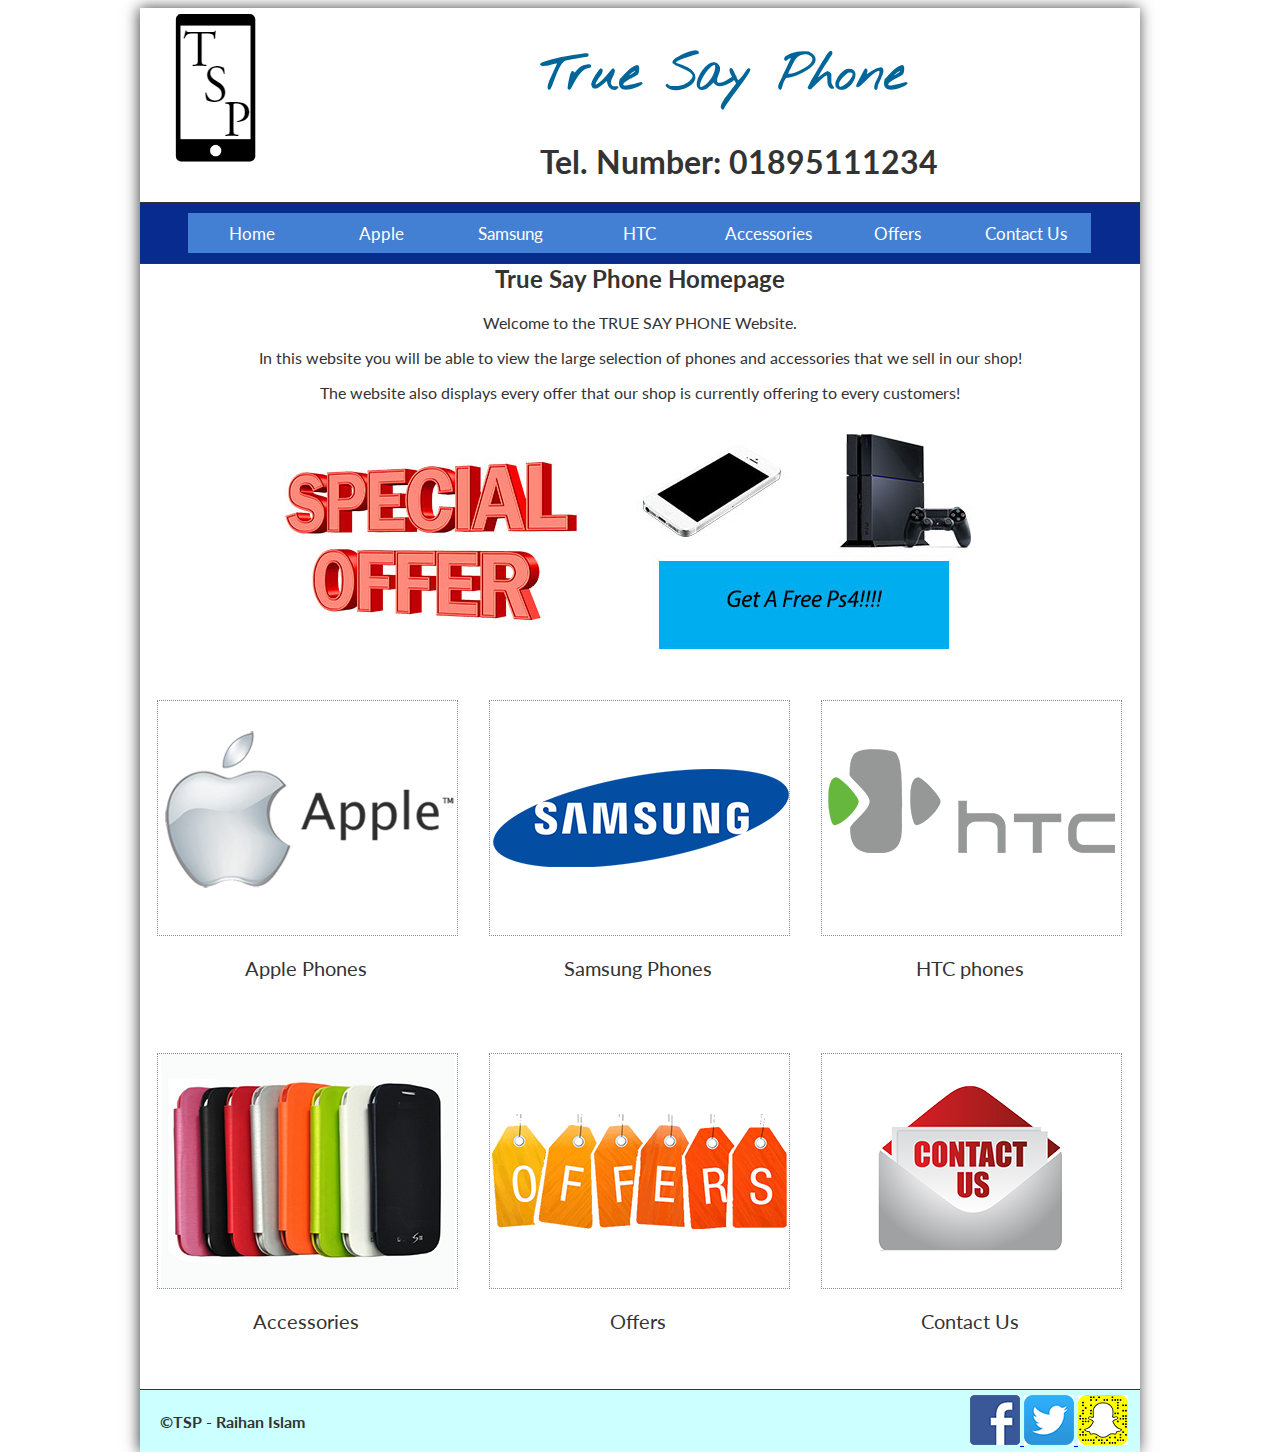
<file: index.html>
<!DOCTYPE html>

<html>
	<head>
	
		<!--page name-->
		<title> True Say Phone - Homepage </title>
		
		<!--meta-tags-->
		<meta charset="utf-8" />
		
		<!--specific page metatags-->
		<meta name="description" content="Homepage of the TSP Website where offers and information about other pages are displayed">
		<meta name="keywords" content="Phones, Offers, Apple, Samsung, HTC, Contact, Facebook, Twitter, Snapchat">
		<meta name="author" content="Raihan Islam">	
		<!--stylesheet links-->
		<link rel="stylesheet" type="text/css" href="layout.css" />
		
		
		<link href="https://fonts.googleapis.com/css?family=Nothing+You+Could+Do|Lato" rel="stylesheet">
		
		<!--Import the javascript exclusively for the slideshow for the offers -->
		<script type="text/javascript" src="slideshow.js"></script>
	</head>
	
<body>
	<div class="body_con">
		<div id="webpage_con">
			<header>
			<!-- This section of the code defines the hseader of the website -->
				<div class="page_logo">
					<img alt="Logo of the shop and website" src="Assignment1_Resources/Logo_created.png" /> <!-- This image represents the logo and is place on the left side of the page -->
				</div>
					<div class="header_text_con">
					<!-- The text of the header that states the name of the website as well as the telephone number of the client -->
						<h1 class="header_text1"> True Say Phone </h1>
						<h1 class="header_text"> Tel. Number: 01895111234 </h1>
					</div>
			</header>
			
			<nav>
				<!-- Navigation of the website. They are used to lead the user to the other pages of the website -->
				<div id="nav_con">
					<!-- A table is used to structure the navigation (combined with CSS) -->
					<ul id="nav_ul">
						<li class="nav_li">
						<a class="nav_a" href="index.html"> <div class="li_text">Home</div> </a>
						</li>
						
						<li class="nav_li">
						<a class="nav_a" href="apple_phones.html"> <div class="li_text">Apple</div> </a>
						</li>
						
						<li class="nav_li">
						<a class="nav_a" href="samsung_phones.html"> <div class="li_text">Samsung</div> </a>
						</li>

						<li class="nav_li">
						<a class="nav_a" href="htc_phones.html"> <div class="li_text">HTC</div> </a>
						</li>
						
						<li class="nav_li">
						<a class="nav_a" href="accessories.html"> <div class="li_text">Accessories</div> </a>
						</li>

						<li class="nav_li">
						<a class="nav_a" href="offers.html"> <div class="li_text">Offers</div> </a>
						</li>

						<li class="nav_li">
						<a class="nav_a" href="contact_us.html"> <div class="li_text">Contact Us</div> </a>
						</li>				
					</ul>
				</div>
			</nav>
			
			<main>
				<h2 class="h2_top"> True Say Phone Homepage </h2>
				
				<p class="top_text"> Welcome to the TRUE SAY PHONE Website.</p> 
				<p class="top_text"> In this website you will be able to view the large selection of phones and accessories that we sell in our shop! </p>
				<p class="top_text"> The website also displays every offer that our shop is currently offering to every customers! </p>
				
				<a title="Go to the offers page" href="offers.html">
					<div class="slide_background">
						
						<div class="slide_con">
							<div class="slider" id="main-slider">
								<div class="slider-wrapper">
									<img src="Assignment1_Resources/offer1_full.jpg" alt="First" class="slide" /><!-- slides -->
									<img src="Assignment1_Resources/offer2_full.jpg" alt="Second" class="slide" />
									<img src="Assignment1_Resources/offer3_full.jpg" alt="Third" class="slide" />
								</div>
							</div>
						</div>
					</div>	
				</a>
				
				<div class="page_con">
					<a href="apple_phones.html"> 
					<div class="pagelink_img">
					
						<img class="image" alt="Picture for the htc phones page" src="Assignment1_Resources/apple_banner.png" /> 
						<div class="overlay">
							<div class="eff_text"> <p class="overlay_text"> In this page you will find a large variety of Apple phones </p> </div>
						</div>
					</div>
					</a>
					
					<div class="pagelink_info">
					
						<p class="page_text"> Apple Phones </p>
						
					</div>	
				</div>
				
				<div class="page_con">
				<a href="samsung_phones.html">
					<div class="pagelink_img">
					
						<img class="image" alt="Picture for the htc phones page" src="Assignment1_Resources/samsung_banner.png" /> 
						<div class="overlay">
							<div class="eff_text"> <p class="overlay_text"> In this page you will find a large variety of Samsung phones </p> </div>
						</div>
					</div>
				</a>	
					<div class="pagelink_info">
					
						<p class="page_text"> Samsung Phones </p>
						
					</div>	
				</div>
				
				<div class="page_con">
					<a href="htc_phones.html"> 
					<div class="pagelink_img">
					
						<img class="image" alt="Picture for the htc phones page" src="Assignment1_Resources/htc_banner.png" />
						<div class="overlay">
							<div class="eff_text"> <p class="overlay_text"> In this page you will find a large variety of HTC phones </p> </div>
						</div>
					</div>
					</a>
					
					<div class="pagelink_info">
					
						<p class="page_text"> HTC phones </p>
						
					</div>	
				</div>
				
				<div class="page_con">
					<a href="accessories.html">
					<div class="pagelink_img">
					
						<img class="image" alt="Picture for the htc phones page" src="Assignment1_Resources/accessory_banner.png" />
						<div class="overlay">
							<div class="eff_text"> <p class="overlay_text"> In this page you will find a large variety of accessories for every phone sold in our shop </p> </div>
						</div>
					</div>
					</a>
					
					<div class="pagelink_info">
					
						<p class="page_text"> Accessories </p>
						
					</div>	
				</div>
				
				<div class="page_con">
				
					<a href="offers.html">
					<div class="pagelink_img">
						
						<img class="image" alt="Picture for the htc phones page" src="Assignment1_Resources/offer_banner.png" /> 
						<div class="overlay">
							<div class="eff_text"> <p class="overlay_text"> In this page you will find a variety of offers! </p> </div>
						</div>
					</div>
					</a>
					
					<div class="pagelink_info">
					
						<p class="page_text"> Offers </p>
						
					</div>	
				</div>
				
				<div class="page_con">
					<a href="contact_us.html">
					<div class="pagelink_img">
					
						<img class="image" alt="Picture for the htc phones page" src="Assignment1_Resources/contactus_banner.png" />
						<div class="overlay">
							<div class="eff_text"> <p class="overlay_text"> In this page you will be able to find us and contact us. </p> </div>
						</div>
					</div>
					</a>
					
					<div class="pagelink_info">
					
						<p class="page_text"> Contact Us </p>
						
					</div>	
				</div>
				

				

		
			</main>
	
			<footer>

		
			<div class="copyright">	
				<h4> &copy;TSP - Raihan Islam </h4>
			</div>		

			<div class="social_con">
				<a title="Go to our Facebook page" href="https://en-gb.facebook.com/">	
					<img alt="Facebook Icon" src="Assignment1_Resources/facebook.bmp" /> 
				</a>
		
				<a title="Go to our Twitter page" href="https://twitter.com/?lang=en">
					<img alt="Twitter Icon" src="Assignment1_Resources/twitter.bmp" />
				</a>
		
				<a title="Go to our Snapchat page" href="https://www.snapchat.com/">
					<img alt="Snapchat Icon" src="Assignment1_Resources/snapchat.bmp"/>
				</a>
			</div>
		</div>

		

			</footer>
	</div>


</body>
</html>
</file>
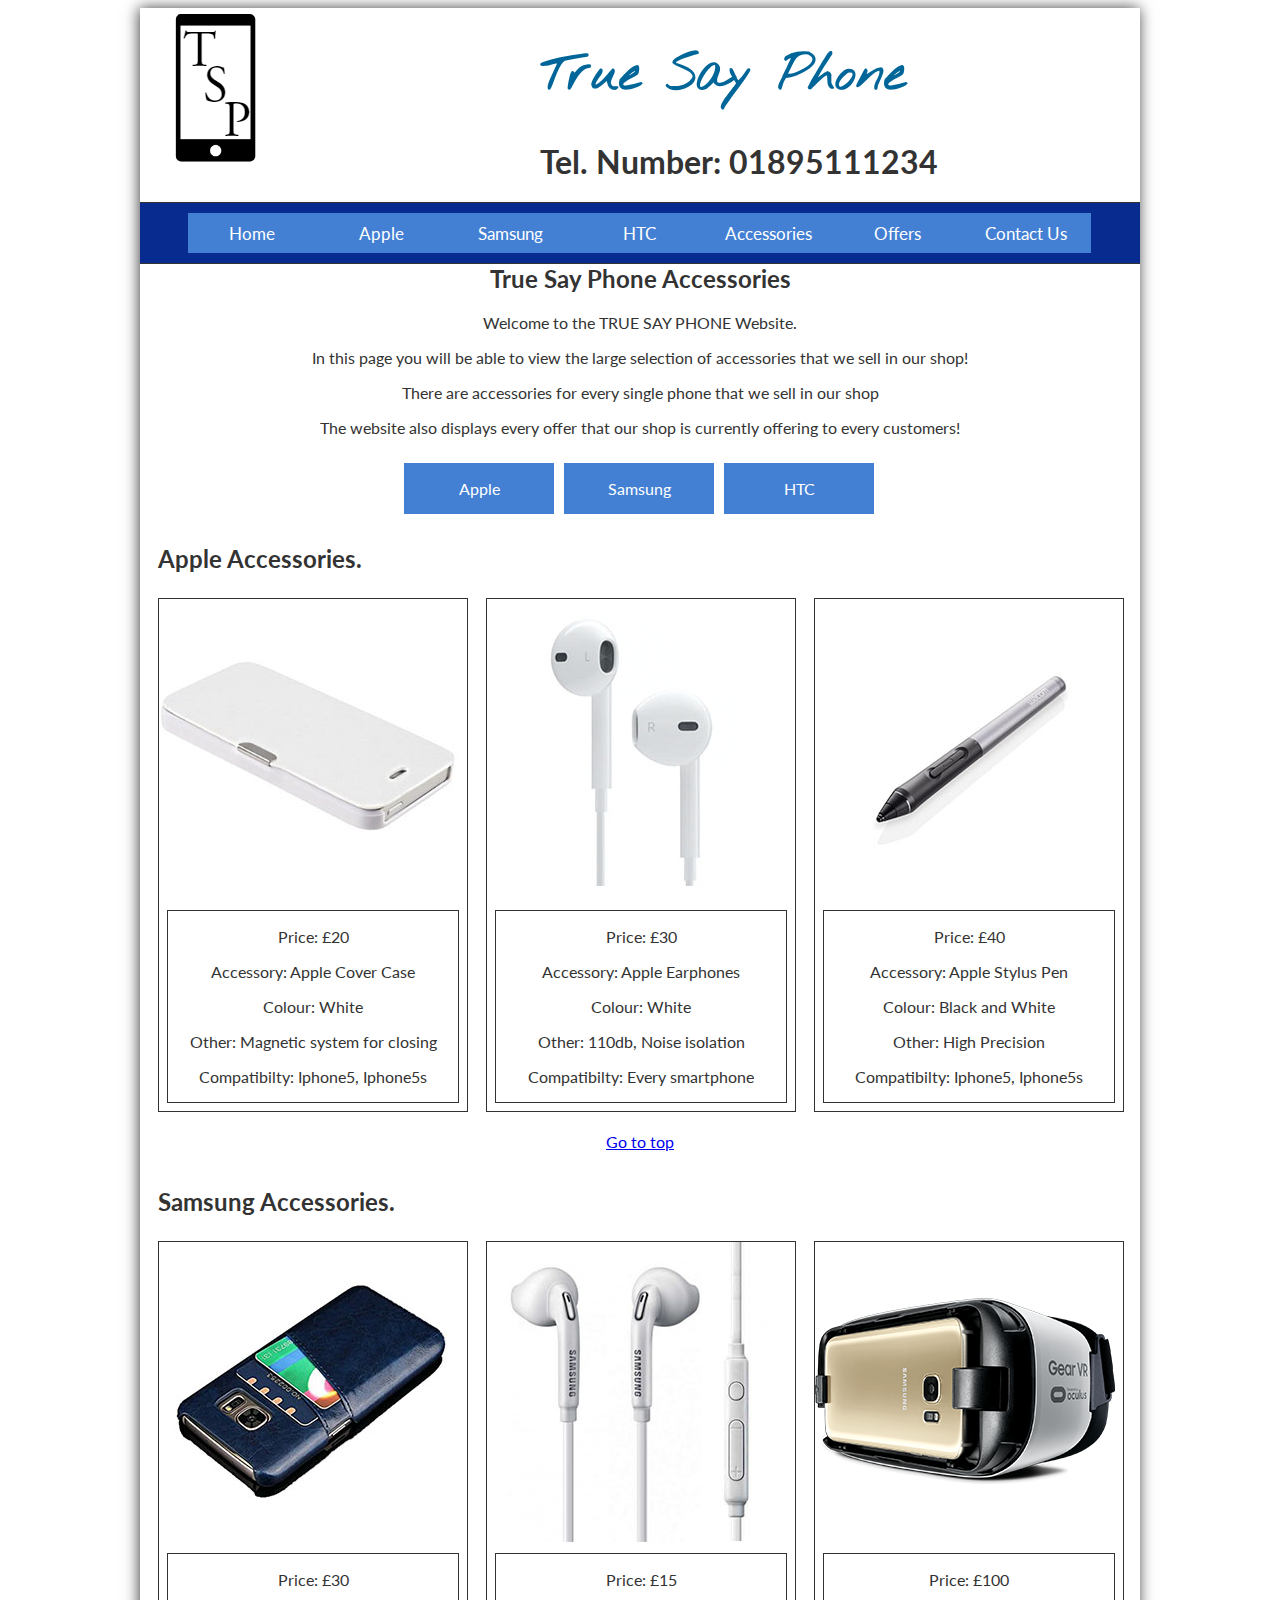
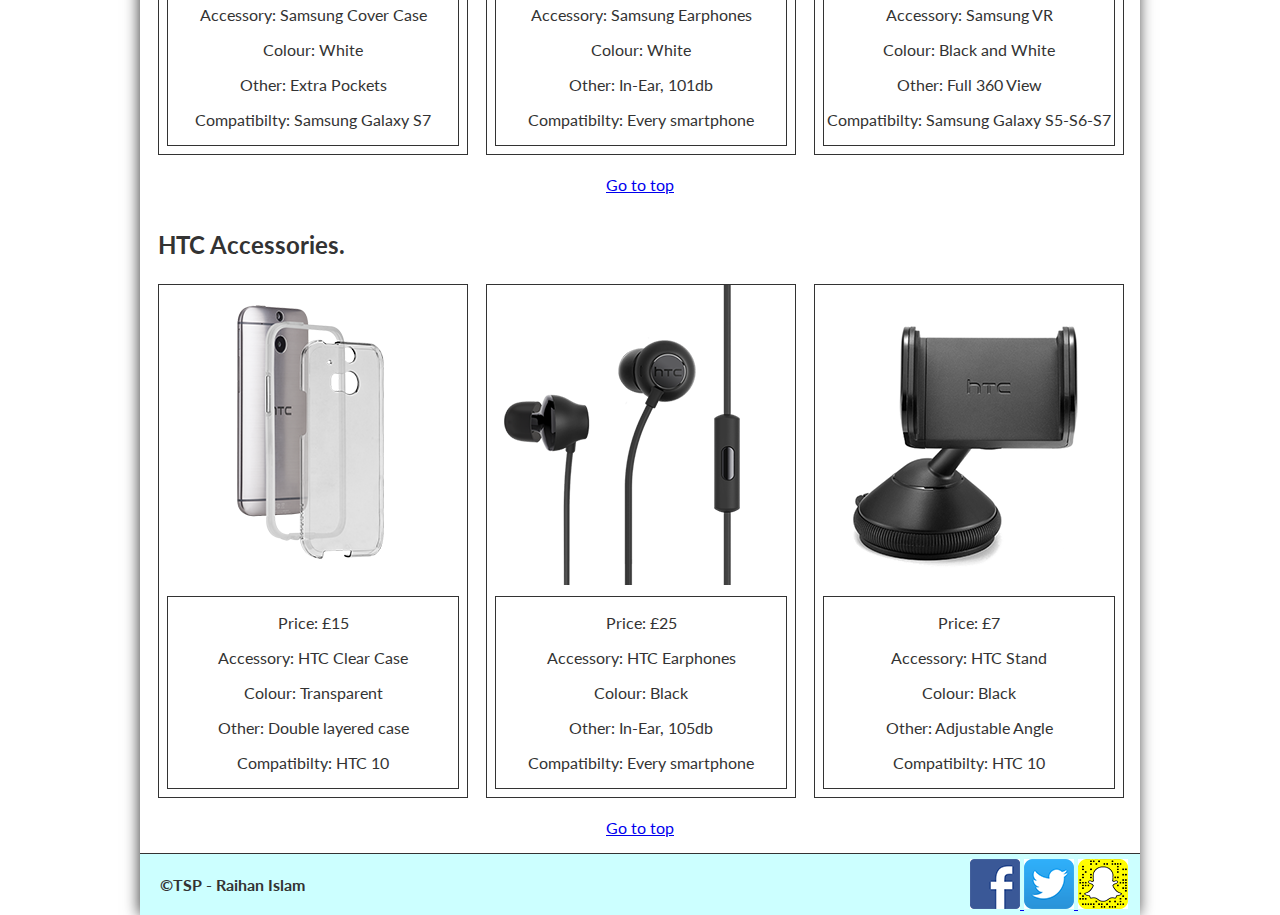
<file: accessories.html>
<!DOCTYPE html>

<html>
	<head>
	
		<!--page name-->
		<title> True Say Phone - Accessories </title>
		
		<!--meta-tags-->
		<meta charset="utf-8" />
		
		<!--specific page metatags-->
		<meta name="description" content="Accessories page includes every perfect accessory for all phones">
		<meta name="keywords" content="Accessory, Accessories, Earphones, Phone, Case, Price">
		<meta name="author" content="Raihan Islam">	
		
		<!--stylesheet links-->
		<link rel="stylesheet" type="text/css" href="layout.css" />
		<link href="https://fonts.googleapis.com/css?family=Nothing+You+Could+Do|Lato" rel="stylesheet">
		<!--Import the javascript exclusively for the slideshow for the offers -->
		<script type="text/javascript" src="slideshow.js"></script>
	</head>
	
<body>
	<div class="body_con">
		<div id="webpage_con">
			<header>
			<!-- This section of the code defines the header of the website -->
				<div class="page_logo">
					<img alt="Logo of the shop and website" src="Assignment1_Resources/Logo_created.png" /> <!-- This image represents the logo and is place on the left side of the page -->
				</div>
					<div class="header_text_con">
					<!-- The text of the header that states the name of the website as well as the telephone number of the client -->
						<h1 class="header_text1"> True Say Phone </h1>
						<h1 class="header_text"> Tel. Number: 01895111234 </h1>
					</div>
			</header>
			
			<nav>
				<!-- Navigation of the website. They are used to lead the user to the other pages of the website -->
				<div id="nav_con">
					<!-- A table is used to structure the navigation (combined with CSS) -->
					<ul id="nav_ul">
						<li class="nav_li">
						<a class="nav_a" href="index.html"> <div class="li_text">Home</div> </a>
						</li>
						
						<li class="nav_li">
						<a class="nav_a" href="apple_phones.html"> <div class="li_text">Apple</div> </a>
						</li>
						
						<li class="nav_li">
						<a class="nav_a" href="samsung_phones.html"> <div class="li_text">Samsung</div> </a>
						</li>

						<li class="nav_li">
						<a class="nav_a" href="htc_phones.html"> <div class="li_text">HTC</div> </a>
						</li>
						
						<li class="nav_li">
						<a class="nav_a" href="accessories.html"> <div class="li_text">Accessories</div> </a>
						</li>

						<li class="nav_li">
						<a class="nav_a" href="offers.html"> <div class="li_text">Offers</div> </a>
						</li>

						<li class="nav_li">
						<a class="nav_a" href="contact_us.html"> <div class="li_text">Contact Us</div> </a>
						</li>				
					</ul>
				</div>
			</nav>
			
			<main>
				
				<!-- introduction of the webpage-->
				<a id="top"> <h2 class="h2_top"> True Say Phone Accessories </h2> </a>
				
				<p class="top_text"> Welcome to the TRUE SAY PHONE Website.</p> 
				<p class="top_text"> In this page you will be able to view the large selection of accessories that we sell in our shop! </p>
				<p class="top_text"> There are accessories for every single phone that we sell in our shop </p>
				<p class="top_text"> The website also displays every offer that our shop is currently offering to every customers! </p>
				
				<!--Submenu to navigate through each brand of the website -->
				<div class="page_pos">
					<a href="#apple"> 
					<div class="pos_link">
						<p class="pos_text"> Apple </p>
					</div>
					</a>
					
					<a href="#samsung"> 
					<div class="pos_link">
						<p class="pos_text"> Samsung </p>
					</div>
					</a>
					
					<a href="#htc"> 
					<div class="pos_link">
						<p class="pos_text"> HTC </p>
					</div>
					</a>
				</div>
				
				<!--All the accessories for apples phones are below-->
				<div class="acc_brand">
					<div class="acc_head">
						<a id="apple"> <h2> Apple Accessories. </h2> </a>
					</div>
					<div class="acc_con">
							<div class="acc_img">
								<img alt="image about apple case" src="Assignment1_Resources/apple_case.jpg" />
							</div>
							
							<!--Details of the accessory-->
							<div class="acc_infobox">
								<p class="acc_info"> Price: £20 </p>
								<p class="acc_info"> Accessory: Apple Cover Case </p>
								<p class="acc_info"> Colour: White </p>
								<p class="acc_info"> Other: Magnetic system for closing </p>
								<p class="acc_info"> Compatibilty: Iphone5, Iphone5s </p>
							</div>
					</div>
					
					<!--Container for each detail in each accessory-->
					<div class="acc_con">
							<div class="acc_img">
								<img alt="image about apple earphones" src="Assignment1_Resources/apple_earphones.jpg" />
							</div>
							
							<div class="acc_infobox">
								<p class="acc_info"> Price: £30 </p>
								<p class="acc_info"> Accessory: Apple Earphones </p>
								<p class="acc_info"> Colour: White </p>
								<p class="acc_info"> Other: 110db, Noise isolation </p>
								<p class="acc_info"> Compatibilty: Every smartphone </p>
							</div>
					</div>
					
					<!--Container for each detail in each accessory-->
					<div class="acc_con">
							<div class="acc_img">
								<img alt="image about apple pen" src="Assignment1_Resources/apple_stylus.jpg" />
							</div>
							
							<div class="acc_infobox">
								<p class="acc_info"> Price: £40 </p>
								<p class="acc_info"> Accessory: Apple Stylus Pen </p>
								<p class="acc_info"> Colour: Black and White </p>
								<p class="acc_info"> Other: High Precision </p>
								<p class="acc_info"> Compatibilty: Iphone5, Iphone5s </p>
							</div>
					</div>

					<a href="#top"> <p class="top_text"> Go to top </p> </a>
				</div>
				
				<!--Below is the code about Samsung accessory-->
				<div class="acc_brand">
					<div class="acc_head">
						<a id="samsung" > <h2> Samsung Accessories. </h2> </a> 
					</div>
					
					<!--Container for each detail in each accessory-->
					<div class="acc_con">
							<div class="acc_img">
								<img alt="image about samsung case" src="Assignment1_Resources/samsung_cover.jpg" />
							</div>
							
							<div class="acc_infobox">
								<p class="acc_info"> Price: £30 </p>
								<p class="acc_info"> Accessory: Samsung Cover Case </p>
								<p class="acc_info"> Colour: White </p>
								<p class="acc_info"> Other: Extra Pockets </p>
								<p class="acc_info"> Compatibilty: Samsung Galaxy S7 </p>
							</div>
					</div>
					
					<!--Container for each detail in each accessory-->
					<div class="acc_con">
							<div class="acc_img">
								<img alt="image about samsung earphones" src="Assignment1_Resources/samsung_earphones.jpg" />
							</div>
							
							<div class="acc_infobox">
								<p class="acc_info"> Price: £15 </p>
								<p class="acc_info"> Accessory: Samsung Earphones </p>
								<p class="acc_info"> Colour: White </p>
								<p class="acc_info"> Other: In-Ear, 101db</p>
								<p class="acc_info"> Compatibilty: Every smartphone </p>
							</div>
					</div>

					<!--Container for each detail in each accessory-->
					<div class="acc_con">
							<div class="acc_img">
								<img alt="image about asamsung VR Gear set" src="Assignment1_Resources/samsung_vr.png" />
							</div>
							
							<div class="acc_infobox">
								<p class="acc_info"> Price: £100 </p>
								<p class="acc_info"> Accessory: Samsung VR </p>
								<p class="acc_info"> Colour: Black and White </p>
								<p class="acc_info"> Other: Full 360 View </p>
								<p class="acc_info"> Compatibilty: Samsung Galaxy S5-S6-S7 </p>
							</div>
					</div>
					
					<a href="#top"> <p class="top_text"> Go to top </p> </a>
				</div>
				
				<!--Below is the code about HTC accessory-->
				<div class="acc_brand">
					<div class="acc_head">
						<a id="htc"> <h2> HTC Accessories. </h2> </a>
					</div>
					
					<!--Container for each detail in each accessory-->
					<div class="acc_con">
							<div class="acc_img">
								<img alt="image about htc case" src="Assignment1_Resources/htc_case.png" />
							</div>
							
							<div class="acc_infobox">
								<p class="acc_info"> Price: £15 </p>
								<p class="acc_info"> Accessory: HTC Clear Case </p>
								<p class="acc_info"> Colour: Transparent </p>
								<p class="acc_info"> Other: Double layered case </p>
								<p class="acc_info"> Compatibilty: HTC 10 </p>
							</div>
					</div>

					<!--Container for each detail in each accessory-->
					<div class="acc_con">
							<div class="acc_img">
								<img alt="image about HTC earphones" src="Assignment1_Resources/htc_earphones.png" />
							</div>
							
							<div class="acc_infobox">
								<p class="acc_info"> Price: £25 </p>
								<p class="acc_info"> Accessory: HTC Earphones </p>
								<p class="acc_info"> Colour: Black </p>
								<p class="acc_info"> Other: In-Ear, 105db</p>
								<p class="acc_info"> Compatibilty: Every smartphone </p>
							</div>
					</div>
					
					<!--Container for each detail in each accessory-->
					<div class="acc_con">
							<div class="acc_img">
								<img alt="image about HTC Stand set" src="Assignment1_Resources/htc_stand.png" />
							</div>
							
							<div class="acc_infobox">
								<p class="acc_info"> Price: £7 </p>
								<p class="acc_info"> Accessory: HTC Stand </p>
								<p class="acc_info"> Colour: Black </p>
								<p class="acc_info"> Other: Adjustable Angle </p>
								<p class="acc_info"> Compatibilty: HTC 10 </p>
							</div>
					</div>
					
					<a href="#top"> <p class="top_text"> Go to top </p> </a><!--This will send back to the submenu at the top of the page-->
				</div>
				
				
					
				



			</main>
	
			<footer>

		
			<div class="copyright">	
				<h4> &copy;TSP - Raihan Islam </h4>
			</div>		

			<div class="social_con">
				<a title="Go to our Facebook page" href="https://en-gb.facebook.com/">	
					<img alt="Facebook Icon" src="Assignment1_Resources/facebook.bmp" /> 
				</a>
		
				<a title="Go to our Twitter page" href="https://twitter.com/?lang=en">
					<img alt="Twitter Icon" src="Assignment1_Resources/twitter.bmp" />
				</a>
		
				<a title="Go to our Snapchat page" href="https://www.snapchat.com/">
					<img alt="Snapchat Icon" src="Assignment1_Resources/snapchat.bmp"/>
				</a>
			</div>
			

		

			</footer>
	</div>


</body>
</html>
</file>
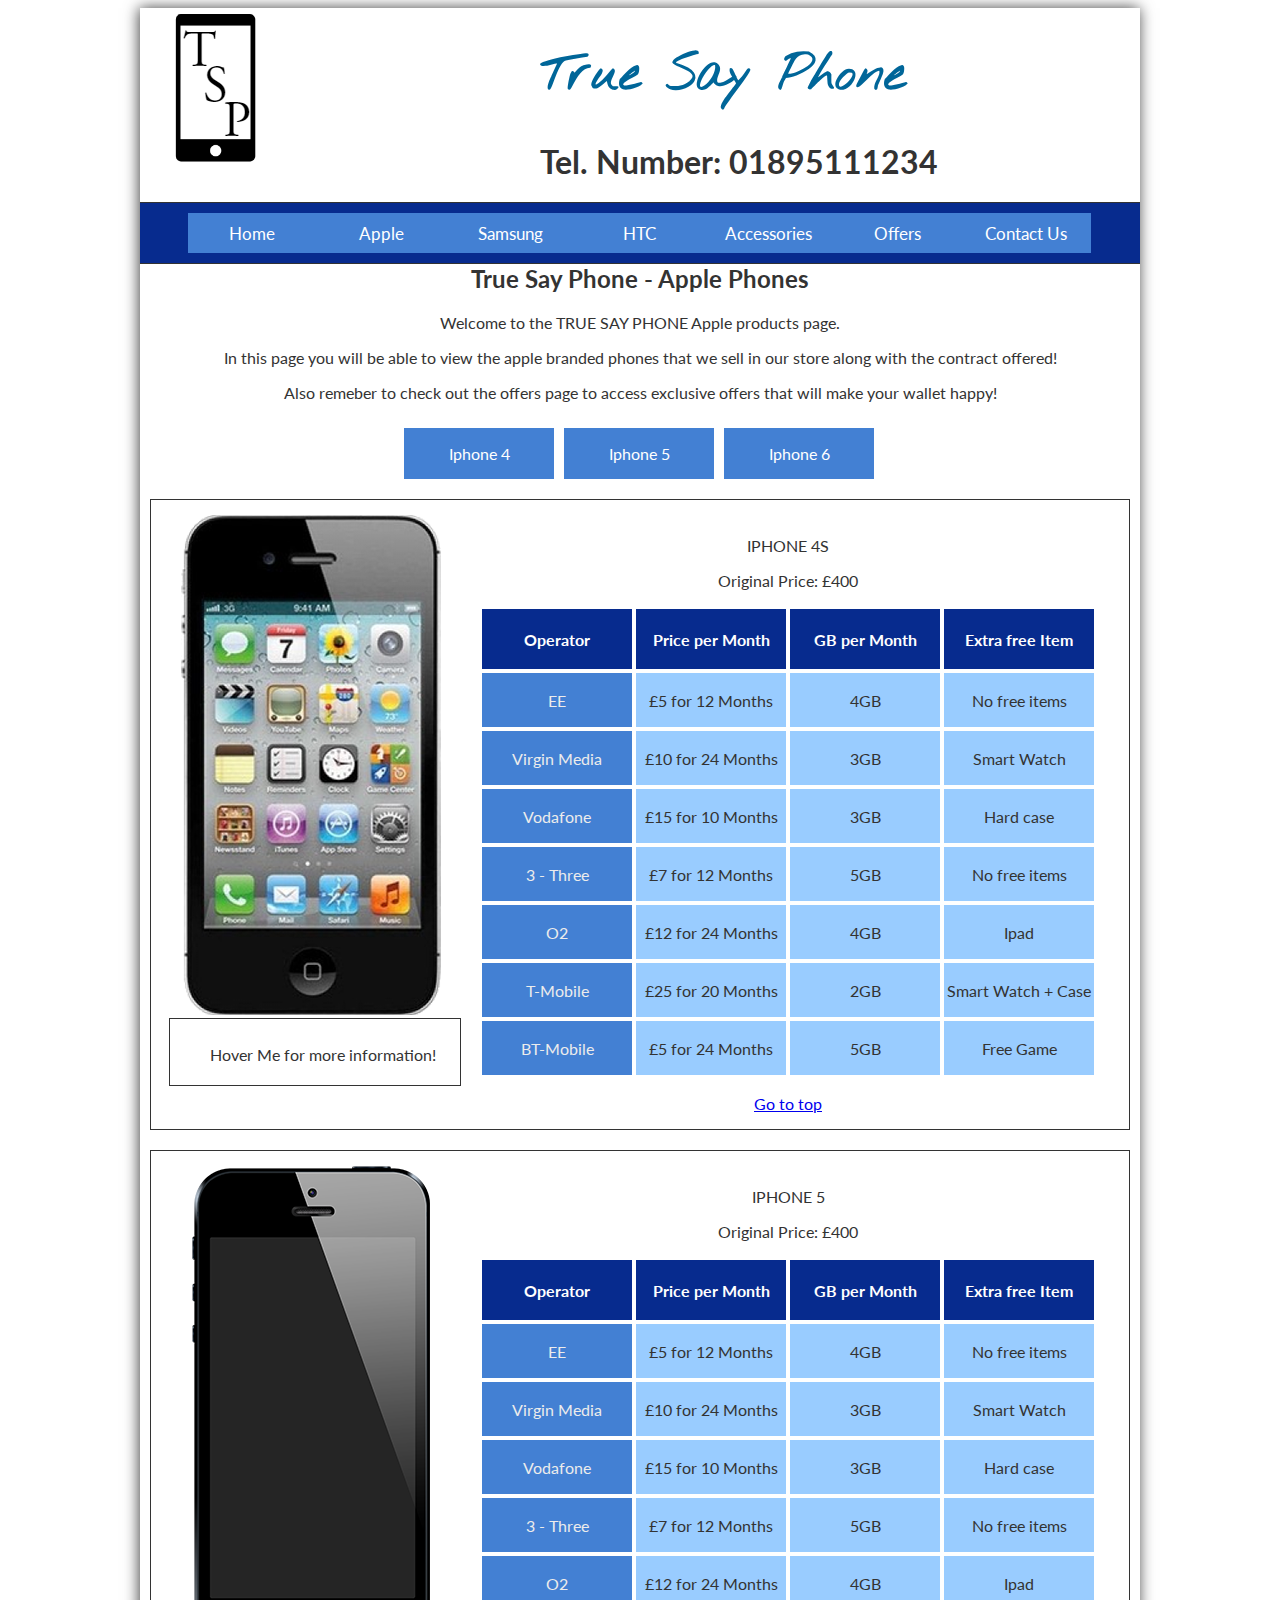
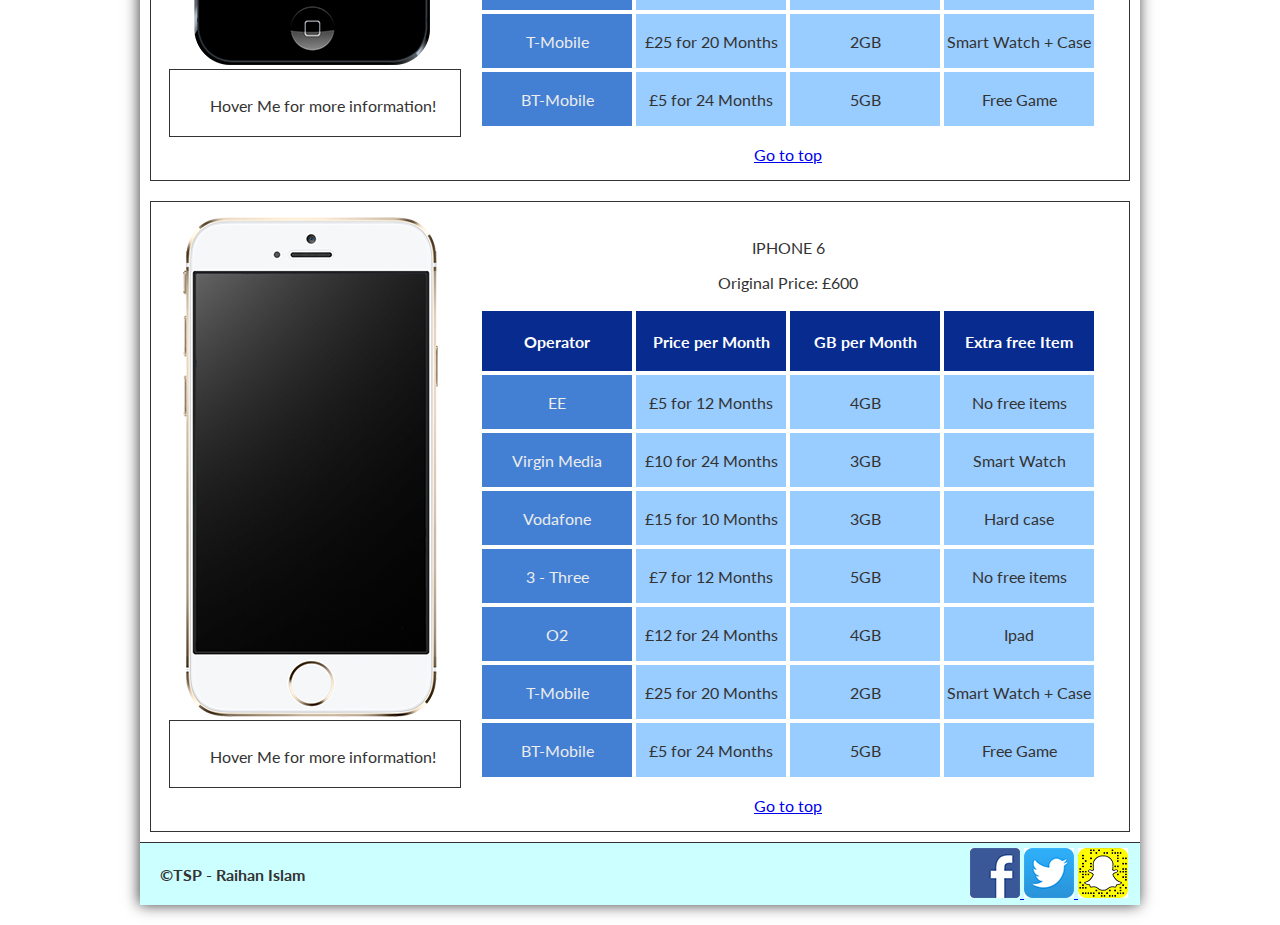
<file: apple_phones.html>
<!DOCTYPE html>

<html>
	<head>
	
		<!--page name-->
		<title> True Say Phone - Apple </title>
		
		<!--meta-tags-->
		<meta charset="utf-8" />
		
		<!--specific page metatags-->
		<meta name="description" content="This is the page about the Apple branded phones sold in the local store">
		<meta name="keywords" content="Apple, Iphone, Mobile, Operator, Contract, Free Items">
		<meta name="author" content="Raihan Islam">			
		<!--stylesheet links-->
		<link rel="stylesheet" type="text/css" href="layout.css" />
		<link href="https://fonts.googleapis.com/css?family=Nothing+You+Could+Do|Lato" rel="stylesheet">
		<!--Import the javascript exclusively for the slideshow for the offers -->
	</head>
	
<body>
	<div class="body_con">
		<div id="webpage_con">
			<header>
			<!-- This section of the code defines the header of the website -->
				<div class="page_logo">
					<img alt="Logo of the shop and website" src="Assignment1_Resources/Logo_created.png" /> <!-- This image represents the logo and is place on the left side of the page -->
				</div>
					<div class="header_text_con">
					<!-- The text of the header that states the name of the website as well as the telephone number of the client -->
						<h1 class="header_text1"> True Say Phone </h1>
						<h1 class="header_text"> Tel. Number: 01895111234 </h1>
					</div>
			</header>
			
			<nav>
				<!-- Navigation of the website. They are used to lead the user to the other pages of the website -->
				<div id="nav_con">
					<!-- A table is used to structure the navigation (combined with CSS) -->
					<ul id="nav_ul">
						<li class="nav_li">
						<a class="nav_a" href="index.html"> <div class="li_text"> Home </div> </a>
						</li>
						
						<li class="nav_li">
						<a class="nav_a" href="apple_phones.html"> <div class="li_text">Apple</div> </a>
						</li>
						
						<li class="nav_li">
						<a class="nav_a" href="samsung_phones.html"> <div class="li_text">Samsung</div> </a>
						</li>

						<li class="nav_li">
						<a class="nav_a" href="htc_phones.html"> <div class="li_text">HTC</div> </a>
						</li>
						
						<li class="nav_li">
						<a class="nav_a" href="accessories.html"> <div class="li_text">Accessories</div> </a>
						</li>

						<li class="nav_li">
						<a class="nav_a" href="offers.html"> <div class="li_text">Offers</div> </a>
						</li>

						<li class="nav_li">
						<a class="nav_a" href="contact_us.html"> <div class="li_text">Contact Us</div> </a>
						</li>				
					</ul>
				</div>
			</nav>
			
			<main>
				<!--Introduction of the webpage -->
				<a id="top"> <h2 class="h2_top"> True Say Phone - Apple Phones </h2> </a>
				
				<p class="top_text"> Welcome to the TRUE SAY PHONE Apple products page.</p> 
				<p class="top_text"> In this page you will be able to view the apple branded phones that we sell in our store along with the contract offered! </p>
				<p class="top_text"> Also remeber to check out the offers page to access exclusive offers that will make your wallet happy! </p>
				
				<!--Submenu to navigate through each phone of the website -->
				<div class="page_pos">
					<a href="#iphone_4"> 
					<div class="pos_link">
						<p class="pos_text"> Iphone 4 </p>
					</div>
					</a>
					
					<a href="#iphone_5"> 
					<div class="pos_link">
						<p class="pos_text"> Iphone 5 </p>
					</div>
					</a>
					
					<a href="#iphone_6"> 
					<div class="pos_link">
						<p class="pos_text"> Iphone 6 </p>
					</div>
					</a>
				</div>
				
				<!-- Below is the container for the whole information about the phone-->
				<div class="phone_detail">
					<div class="prod_con">
						<!--The image of the phone goes between this DIV -->
						<div class="prod_img">
							<img alt="Picture of Iphone 4" src="Assignment1_Resources/apple4_front.png" />
						</div>
						
						<!-- Between the DIV below, the specification of the phone is inserted by using <p> -->
						<div class="prod_infobox">
							<div class="prod_spec">
								<div class="tooltip"> <p class="spec_text"> Hover Me for more information! </p>
								<span class="tooltiptext">
									
									Display: LED, 3.5", 640 x 960 pixels.<br/>
									CPU: Dual-core 1.0 GHz Cortex-A9<br/>
									GPU: PowerVR SGX543MP2<br/>
									Memory: internal 8/16/32/64GB, 512MB RAM<br/>
									Camera: 8MP,1080p@30FPS, autofocus
									
								</span>
								</div>
							</div>
						</div>
					</div>
					
					<!-- This is the main container that will hold all the information about the phone prie as well as the contracts -->
					<div class="contract_tbl">
						<a id="iphone_4"> <p class="spec_text"> IPHONE 4S </p> </a>
						<p class="spec_text"> Original Price: £400 </p>
						<table>
						
							<tr>
								<!--header of the table-->
								<th> 
									<div class="tbl_head"> 
										<p class="tbl_thText"> Operator </p> 
									</div> 
								</th>
								
								<th> 
									<div class="tbl_head"> 
										<p class="tbl_thText"> Price per Month </p> 
									</div> 
								</th>
								<th> 
									<div class="tbl_head"> 
										<p class="tbl_thText"> GB per Month </p> 
									</div> 
								</th>
								
								<th> 
									<div class="tbl_head"> 
										<p class="tbl_thText"> Extra free Item </p> 
									</div> 
								</th>
								
							</tr>
							<!-- The rest of the rows are generated using <tr> and the elements inside the row are generated using <td> -->
							<tr>
								<td> 
									<div class="tbl_firstcolumn">
										
										<p class="tbl_tdText">EE</p>
										
									</div>
								</td>
								
								<td> 
									<div class="tbl_othercolumns">
									
										<p class="tbl_tdText">£5 for 12 Months</p>
									
									</div>
								</td>
								
								<td> 
									<div class="tbl_othercolumns">
									
										<p class="tbl_tdText">4GB</p>
									
									</div>
								</td>
								
								<td> 
									<div class="tbl_othercolumns">
									
										<p class="tbl_tdText">No free items</p>
									
									</div>
								</td>
							</tr>
							
							<tr>
								<td> 
									<div class="tbl_firstcolumn">
										
										<p class="tbl_tdText">Virgin Media</p>
										
									</div>
								</td>
								
								<td> 
									<div class="tbl_othercolumns">
									
										<p class="tbl_tdText">£10 for 24 Months</p>
									
									</div>
								</td>
								
								<td> 
									<div class="tbl_othercolumns">
									
										<p class="tbl_tdText">3GB</p>
									
									</div>
								</td>
								
								<td> 
									<div class="tbl_othercolumns">
									
										<p class="tbl_tdText">Smart Watch</p>
									
									</div>
								</td>
							</tr>
							
							<tr>
								<td> 
									<div class="tbl_firstcolumn">
										
										<p class="tbl_tdText">Vodafone</p>
										
									</div>
								</td>
								
								<td> 
									<div class="tbl_othercolumns">
									
										<p class="tbl_tdText">£15 for 10 Months</p>
									
									</div>
								</td>
								
								<td> 
									<div class="tbl_othercolumns">
									
										<p class="tbl_tdText">3GB</p>
									
									</div>
								</td>
								
								<td> 
									<div class="tbl_othercolumns">
									
										<p class="tbl_tdText">Hard case</p>
									
									</div>
								</td>
							</tr>
							
							<tr>
								<td> 
									<div class="tbl_firstcolumn">
										
										<p class="tbl_tdText">3 - Three</p>
										
									</div>
								</td>
								
								<td> 
									<div class="tbl_othercolumns">
									
										<p class="tbl_tdText">£7 for 12 Months</p>
									
									</div>
								</td>
								
								<td> 
									<div class="tbl_othercolumns">
									
										<p class="tbl_tdText">5GB</p>
									
									</div>
								</td>
								
								<td> 
									<div class="tbl_othercolumns">
									
										<p class="tbl_tdText">No free items</p>
									
									</div>
								</td>
							</tr>
							
							<tr>
								<td> 
									<div class="tbl_firstcolumn">
										
										<p class="tbl_tdText">O2</p>
										
									</div>
								</td>
								
								<td> 
									<div class="tbl_othercolumns">
									
										<p class="tbl_tdText">£12 for 24 Months</p>
									
									</div>
								</td>
								
								<td> 
									<div class="tbl_othercolumns">
									
										<p class="tbl_tdText">4GB</p>
									
									</div>
								</td>
								
								<td> 
									<div class="tbl_othercolumns">
									
										<p class="tbl_tdText">Ipad</p>
									
									</div>
								</td>
							</tr>
							
							<tr>
								<td> 
									<div class="tbl_firstcolumn">
										
										<p class="tbl_tdText">T-Mobile</p>
										
									</div>
								</td>
								
								<td> 
									<div class="tbl_othercolumns">
									
										<p class="tbl_tdText">£25 for 20 Months</p>
									
									</div>
								</td>
								
								<td> 
									<div class="tbl_othercolumns">
									
										<p class="tbl_tdText">2GB</p>
									
									</div>
								</td>
								
								<td> 
									<div class="tbl_othercolumns">
									
										<p class="tbl_tdText">Smart Watch + Case</p>
									
									</div>
								</td>
							</tr>
							
							<tr>
								<td> 
									<div class="tbl_firstcolumn">
										
										<p class="tbl_tdText">BT-Mobile</p>
										
									</div>
								</td>
								
								<td> 
									<div class="tbl_othercolumns">
									
										<p class="tbl_tdText">£5 for 24 Months</p>
									
									</div>
								</td>
								
								<td> 
									<div class="tbl_othercolumns">
									
										<p class="tbl_tdText"> 5GB </p>
									
									</div>
								</td>
								
								<td> 
									<div class="tbl_othercolumns">
									
										<p class="tbl_tdText">Free Game</p>
									
									</div>
								</td>
							</tr>
						
						</table>
						<a href="#top"> <p class="spec_text"> Go to top </p> </a>
					</div>
				</div> <!-- The details about the phone are finished here, information about the other phones will be generated through the code after this section -->
				<!-- Below is the container for the whole information about the phone-->
				<div class="phone_detail">
					<div class="prod_con">
						<!--The image of the phone goes between this DIV -->
						<div class="prod_img">
							<img alt="Picture of Iphone 5" src="Assignment1_Resources/apple5_front.png" />
						</div>
						
						<!-- Between the DIV below, the specification of the phone is inserted by using <p> -->
						<div class="prod_infobox">
							<div class="prod_spec">
								<div class="tooltip"> <p class="spec_text"> Hover Me for more information! </p>
								<span class="tooltiptext">
									
									Display: LED, 4.0", 640 x 1336 pixels.<br/>
									CPU: Dual-core 1.3 GHz Swift<br/>
									GPU: PowerVR SGX 543MP3<br/>
									Memory: 16/32/64 GB, 1 GB RAM<br/>
									Camera: 8MP,2160p@30FPS and 720p@120FPS, autofocus
									
								</span>
								</div>
							</div>
						</div>
					</div>
					
					<!-- This is the main container that will hold all the information about the phone prie as well as the contracts -->
					<div class="contract_tbl">
						<a id="iphone_5"> <p class="spec_text"> IPHONE 5 </p> </a>
						<p class="spec_text"> Original Price: £400 </p>
						<table>
						
							<tr>
								<!--header of the table-->
								<th> 
									<div class="tbl_head"> 
										<p class="tbl_thText"> Operator </p> 
									</div> 
								</th>
								
								<th> 
									<div class="tbl_head"> 
										<p class="tbl_thText"> Price per Month </p> 
									</div> 
								</th>
								<th> 
									<div class="tbl_head"> 
										<p class="tbl_thText"> GB per Month </p> 
									</div> 
								</th>
								
								<th> 
									<div class="tbl_head"> 
										<p class="tbl_thText"> Extra free Item </p> 
									</div> 
								</th>
								
							</tr>
							<!-- The rest of the rows are generated using <tr> and the elements inside the row are generated using <td> -->
							<tr>
								<td> 
									<div class="tbl_firstcolumn">
										
										<p class="tbl_tdText">EE</p>
										
									</div>
								</td>
								
								<td> 
									<div class="tbl_othercolumns">
									
										<p class="tbl_tdText">£5 for 12 Months</p>
									
									</div>
								</td>
								
								<td> 
									<div class="tbl_othercolumns">
									
										<p class="tbl_tdText">4GB</p>
									
									</div>
								</td>
								
								<td> 
									<div class="tbl_othercolumns">
									
										<p class="tbl_tdText">No free items</p>
									
									</div>
								</td>
							</tr>
							
							<tr>
								<td> 
									<div class="tbl_firstcolumn">
										
										<p class="tbl_tdText">Virgin Media</p>
										
									</div>
								</td>
								
								<td> 
									<div class="tbl_othercolumns">
									
										<p class="tbl_tdText">£10 for 24 Months</p>
									
									</div>
								</td>
								
								<td> 
									<div class="tbl_othercolumns">
									
										<p class="tbl_tdText">3GB</p>
									
									</div>
								</td>
								
								<td> 
									<div class="tbl_othercolumns">
									
										<p class="tbl_tdText">Smart Watch</p>
									
									</div>
								</td>
							</tr>
							
							<tr>
								<td> 
									<div class="tbl_firstcolumn">
										
										<p class="tbl_tdText">Vodafone</p>
										
									</div>
								</td>
								
								<td> 
									<div class="tbl_othercolumns">
									
										<p class="tbl_tdText">£15 for 10 Months</p>
									
									</div>
								</td>
								
								<td> 
									<div class="tbl_othercolumns">
									
										<p class="tbl_tdText">3GB</p>
									
									</div>
								</td>
								
								<td> 
									<div class="tbl_othercolumns">
									
										<p class="tbl_tdText">Hard case</p>
									
									</div>
								</td>
							</tr>
							
							<tr>
								<td> 
									<div class="tbl_firstcolumn">
										
										<p class="tbl_tdText">3 - Three</p>
										
									</div>
								</td>
								
								<td> 
									<div class="tbl_othercolumns">
									
										<p class="tbl_tdText">£7 for 12 Months</p>
									
									</div>
								</td>
								
								<td> 
									<div class="tbl_othercolumns">
									
										<p class="tbl_tdText">5GB</p>
									
									</div>
								</td>
								
								<td> 
									<div class="tbl_othercolumns">
									
										<p class="tbl_tdText">No free items</p>
									
									</div>
								</td>
							</tr>
							
							<tr>
								<td> 
									<div class="tbl_firstcolumn">
										
										<p class="tbl_tdText">O2</p>
										
									</div>
								</td>
								
								<td> 
									<div class="tbl_othercolumns">
									
										<p class="tbl_tdText">£12 for 24 Months</p>
									
									</div>
								</td>
								
								<td> 
									<div class="tbl_othercolumns">
									
										<p class="tbl_tdText">4GB</p>
									
									</div>
								</td>
								
								<td> 
									<div class="tbl_othercolumns">
									
										<p class="tbl_tdText">Ipad</p>
									
									</div>
								</td>
							</tr>
							
							<tr>
								<td> 
									<div class="tbl_firstcolumn">
										
										<p class="tbl_tdText">T-Mobile</p>
										
									</div>
								</td>
								
								<td> 
									<div class="tbl_othercolumns">
									
										<p class="tbl_tdText">£25 for 20 Months</p>
									
									</div>
								</td>
								
								<td> 
									<div class="tbl_othercolumns">
									
										<p class="tbl_tdText">2GB</p>
									
									</div>
								</td>
								
								<td> 
									<div class="tbl_othercolumns">
									
										<p class="tbl_tdText">Smart Watch + Case</p>
									
									</div>
								</td>
							</tr>
							
							<tr>
								<td> 
									<div class="tbl_firstcolumn">
										
										<p class="tbl_tdText">BT-Mobile</p>
										
									</div>
								</td>
								
								<td> 
									<div class="tbl_othercolumns">
									
										<p class="tbl_tdText">£5 for 24 Months</p>
									
									</div>
								</td>
								
								<td> 
									<div class="tbl_othercolumns">
									
										<p class="tbl_tdText"> 5GB </p>
									
									</div>
								</td>
								
								<td> 
									<div class="tbl_othercolumns">
									
										<p class="tbl_tdText">Free Game</p>
									
									</div>
								</td>
							</tr>
						
						</table>
						
						<a href="#top"> <p class="spec_text"> Go to top </p> </a>
					</div>
				</div>
 				<!-- Below is the container for the whole information about the phone-->
				<div class="phone_detail">
					<div class="prod_con">
						<!--The image of the phone goes between this DIV -->
						<div class="prod_img">
							<img alt="Picture of Iphone 6" src="Assignment1_Resources/apple6_front.png" />
						</div>
						
						<!-- Between the DIV below, the specification of the phone is inserted by using <p> -->
						<div class="prod_infobox">
							<div class="prod_spec">
								<div class="tooltip"> <p class="spec_text"> Hover Me for more information! </p>
								<span class="tooltiptext">
									
									Display: LED, 4.7", 750 x 1334 pixels.<br/>
									CPU: Dual-core 1.4 GHz Typhoon<br/>
									GPU: PowerVR GX6450<br/>
									Memory: internal 16/32/64/128 GB, 1 GB RAM<br/>
									Camera: 8MP,1080p@60fps and 720p@240fps, autofocus
									
								</span>
								</div>
							</div>
						</div>
					</div>
					
					<!-- This is the main container that will hold all the information about the phone prie as well as the contracts -->
					<div class="contract_tbl">
						<p class="spec_text"> IPHONE 6 </p>
						<a id="iphone_6"> <p class="spec_text"> Original Price: £600 </p> <a>
						<table>
						
							<tr>
								<!--header of the table-->
								<th> 
									<div class="tbl_head"> 
										<p class="tbl_thText"> Operator </p> 
									</div> 
								</th>
								
								<th> 
									<div class="tbl_head"> 
										<p class="tbl_thText"> Price per Month </p> 
									</div> 
								</th>
								<th> 
									<div class="tbl_head"> 
										<p class="tbl_thText"> GB per Month </p> 
									</div> 
								</th>
								
								<th> 
									<div class="tbl_head"> 
										<p class="tbl_thText"> Extra free Item </p> 
									</div> 
								</th>
								
							</tr>
							<!-- The rest of the rows are generated using <tr> and the elements inside the row are generated using <td> -->
							<tr>
								<td> 
									<div class="tbl_firstcolumn">
										
										<p class="tbl_tdText">EE</p>
										
									</div>
								</td>
								
								<td> 
									<div class="tbl_othercolumns">
									
										<p class="tbl_tdText">£5 for 12 Months</p>
									
									</div>
								</td>
								
								<td> 
									<div class="tbl_othercolumns">
									
										<p class="tbl_tdText">4GB</p>
									
									</div>
								</td>
								
								<td> 
									<div class="tbl_othercolumns">
									
										<p class="tbl_tdText">No free items</p>
									
									</div>
								</td>
							</tr>
							
							<tr>
								<td> 
									<div class="tbl_firstcolumn">
										
										<p class="tbl_tdText">Virgin Media</p>
										
									</div>
								</td>
								
								<td> 
									<div class="tbl_othercolumns">
									
										<p class="tbl_tdText">£10 for 24 Months</p>
									
									</div>
								</td>
								
								<td> 
									<div class="tbl_othercolumns">
									
										<p class="tbl_tdText">3GB</p>
									
									</div>
								</td>
								
								<td> 
									<div class="tbl_othercolumns">
									
										<p class="tbl_tdText">Smart Watch</p>
									
									</div>
								</td>
							</tr>
							
							<tr>
								<td> 
									<div class="tbl_firstcolumn">
										
										<p class="tbl_tdText">Vodafone</p>
										
									</div>
								</td>
								
								<td> 
									<div class="tbl_othercolumns">
									
										<p class="tbl_tdText">£15 for 10 Months</p>
									
									</div>
								</td>
								
								<td> 
									<div class="tbl_othercolumns">
									
										<p class="tbl_tdText">3GB</p>
									
									</div>
								</td>
								
								<td> 
									<div class="tbl_othercolumns">
									
										<p class="tbl_tdText">Hard case</p>
									
									</div>
								</td>
							</tr>
							
							<tr>
								<td> 
									<div class="tbl_firstcolumn">
										
										<p class="tbl_tdText">3 - Three</p>
										
									</div>
								</td>
								
								<td> 
									<div class="tbl_othercolumns">
									
										<p class="tbl_tdText">£7 for 12 Months</p>
									
									</div>
								</td>
								
								<td> 
									<div class="tbl_othercolumns">
									
										<p class="tbl_tdText">5GB</p>
									
									</div>
								</td>
								
								<td> 
									<div class="tbl_othercolumns">
									
										<p class="tbl_tdText">No free items</p>
									
									</div>
								</td>
							</tr>
							
							<tr>
								<td> 
									<div class="tbl_firstcolumn">
										
										<p class="tbl_tdText">O2</p>
										
									</div>
								</td>
								
								<td> 
									<div class="tbl_othercolumns">
									
										<p class="tbl_tdText">£12 for 24 Months</p>
									
									</div>
								</td>
								
								<td> 
									<div class="tbl_othercolumns">
									
										<p class="tbl_tdText">4GB</p>
									
									</div>
								</td>
								
								<td> 
									<div class="tbl_othercolumns">
									
										<p class="tbl_tdText">Ipad</p>
									
									</div>
								</td>
							</tr>
							
							<tr>
								<td> 
									<div class="tbl_firstcolumn">
										
										<p class="tbl_tdText">T-Mobile</p>
										
									</div>
								</td>
								
								<td> 
									<div class="tbl_othercolumns">
									
										<p class="tbl_tdText">£25 for 20 Months</p>
									
									</div>
								</td>
								
								<td> 
									<div class="tbl_othercolumns">
									
										<p class="tbl_tdText">2GB</p>
									
									</div>
								</td>
								
								<td> 
									<div class="tbl_othercolumns">
									
										<p class="tbl_tdText">Smart Watch + Case</p>
									
									</div>
								</td>
							</tr>
							
							<tr>
								<td> 
									<div class="tbl_firstcolumn">
										
										<p class="tbl_tdText">BT-Mobile</p>
										
									</div>
								</td>
								
								<td> 
									<div class="tbl_othercolumns">
									
										<p class="tbl_tdText">£5 for 24 Months</p>
									
									</div>
								</td>
								
								<td> 
									<div class="tbl_othercolumns">
									
										<p class="tbl_tdText"> 5GB </p>
									
									</div>
								</td>
								
								<td> 
									<div class="tbl_othercolumns">
									
										<p class="tbl_tdText">Free Game</p>
									
									</div>
								</td>
							</tr>
						
						</table>
						
						<a href="#top"> <p class="spec_text"> Go to top </p> </a>
					</div>
				</div>				
				
		

			</main>
	
			<footer>
		
			<div class="copyright">	
				<h4> &copy;TSP - Raihan Islam </h4>
			</div>		

			<div class="social_con">
				<a title="Go to our Facebook page" href="https://en-gb.facebook.com/">	
					<img alt="Facebook Icon" src="Assignment1_Resources/facebook.bmp" /> 
				</a>
		
				<a title="Go to our Twitter page" href="https://twitter.com/?lang=en">
					<img alt="Twitter Icon" src="Assignment1_Resources/twitter.bmp" />
				</a>
		
				<a title="Go to our Snapchat page" href="https://www.snapchat.com/">
					<img alt="Snapchat Icon" src="Assignment1_Resources/snapchat.bmp"/>
				</a>
			</div>

			</footer>
		</div>	
	</div>

</body>
</html>
</file>
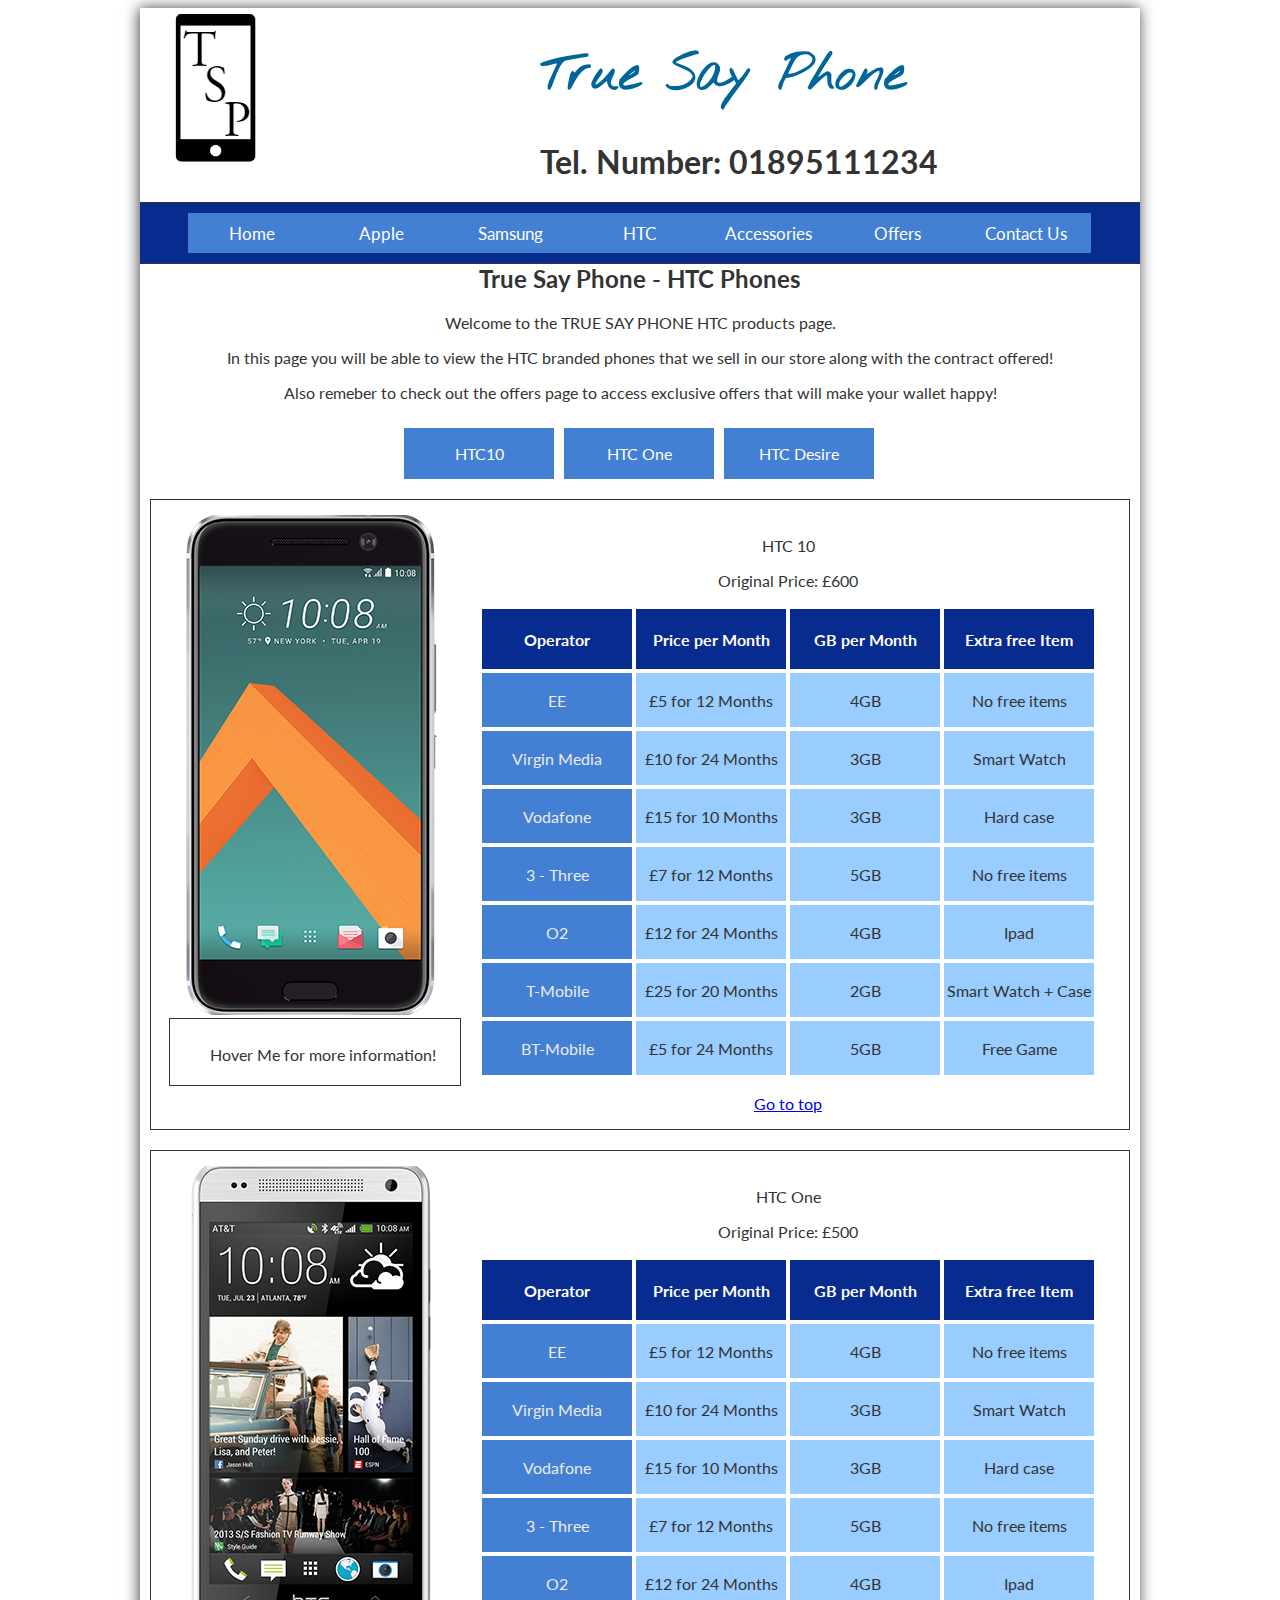
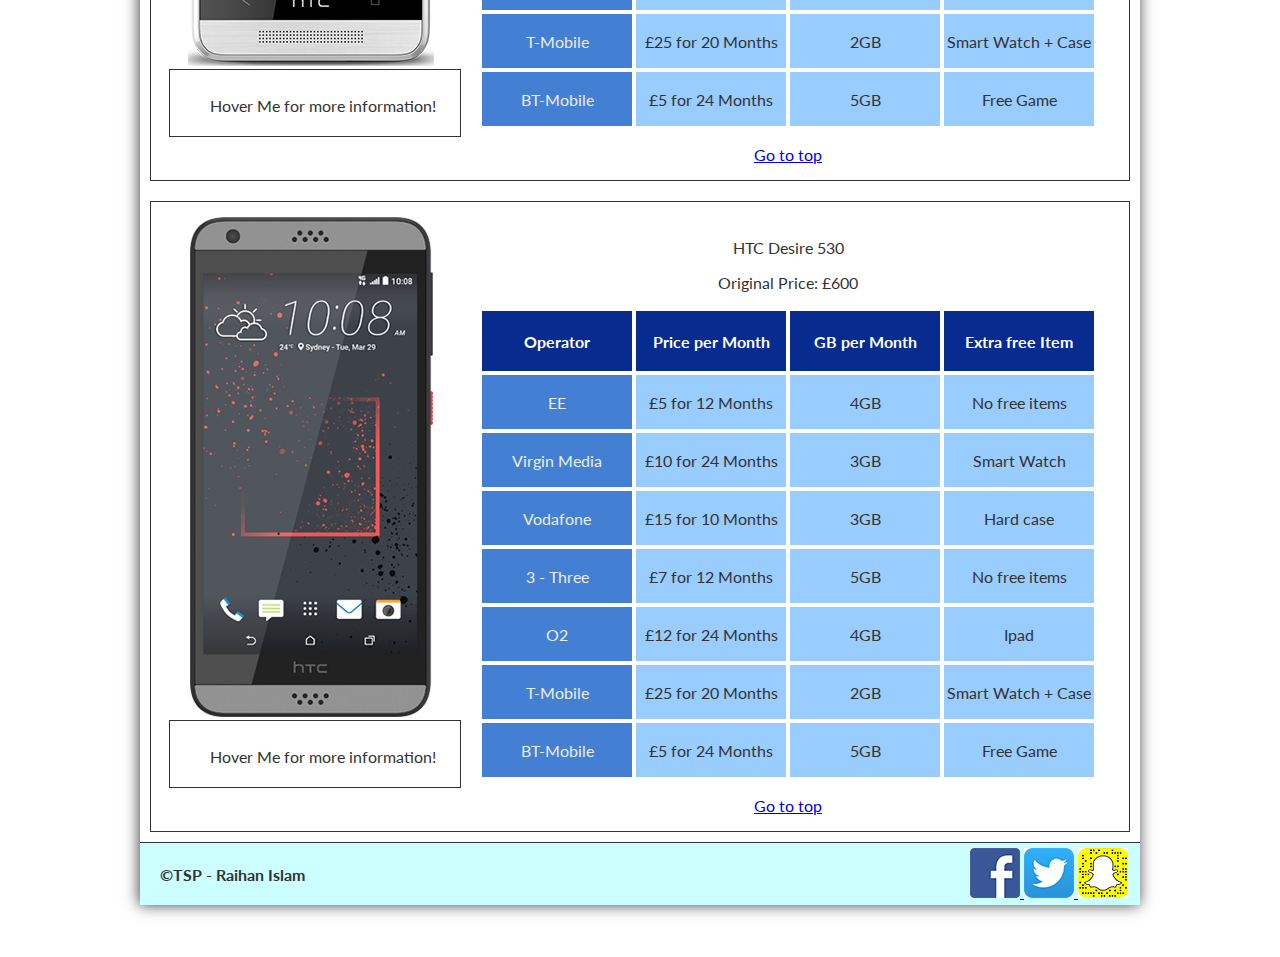
<file: htc_phones.html>
<!DOCTYPE html>

<html>
	<head>
	
		<!--page name-->
		<title> True Say Phone - HTC </title>
		
		<!--meta-tags-->
		<meta charset="utf-8" />
		
		<!--specific page metatags-->
		<meta name="description" content="This is the page about the Apple branded phones sold in the local store">
		<meta name="keywords" content="HTC, One, Ten, Desire, Mobile, Operator, Contract, Free Items">
		<meta name="author" content="Raihan Islam">		
		<!--stylesheet links-->
		<link rel="stylesheet" type="text/css" href="layout.css" />
		<link href="https://fonts.googleapis.com/css?family=Nothing+You+Could+Do|Lato" rel="stylesheet">
		
		<!--Import the javascript exclusively for the slideshow for the offers -->
	</head>
	
<body>
	<div class="body_con">
		<div id="webpage_con">
			<header>
			<!-- This section of the code defines the header of the website -->
				<div class="page_logo">
					<img alt="Logo of the shop and website" src="Assignment1_Resources/Logo_created.png" /> <!-- This image represents the logo and is place on the left side of the page -->
				</div>
					<div class="header_text_con">
					<!-- The text of the header that states the name of the website as well as the telephone number of the client -->
						<h1 class="header_text1"> True Say Phone </h1>
						<h1 class="header_text"> Tel. Number: 01895111234 </h1>
					</div>
			</header>
			
			<nav>
				<!-- Navigation of the website. They are used to lead the user to the other pages of the website -->
				<div id="nav_con">
					<!-- A table is used to structure the navigation (combined with CSS) -->
					<ul id="nav_ul">
						<li class="nav_li">
						<a class="nav_a" href="index.html"> <div class="li_text"> Home </div> </a>
						</li>
						
						<li class="nav_li">
						<a class="nav_a" href="apple_phones.html"> <div class="li_text">Apple</div> </a>
						</li>
						
						<li class="nav_li">
						<a class="nav_a" href="samsung_phones.html"> <div class="li_text">Samsung</div> </a>
						</li>

						<li class="nav_li">
						<a class="nav_a" href="htc_phones.html"> <div class="li_text">HTC</div> </a>
						</li>
						
						<li class="nav_li">
						<a class="nav_a" href="accessories.html"> <div class="li_text">Accessories</div> </a>
						</li>

						<li class="nav_li">
						<a class="nav_a" href="offers.html"> <div class="li_text">Offers</div> </a>
						</li>

						<li class="nav_li">
						<a class="nav_a" href="contact_us.html"> <div class="li_text">Contact Us</div> </a>
						</li>				
					</ul>
				</div>
			</nav>
			
			<main>
				<!--Introduction of the webpage -->
				<a id="top"> <h2 class="h2_top"> True Say Phone - HTC Phones </h2> </a>
				
				<p class="top_text"> Welcome to the TRUE SAY PHONE HTC products page.</p> 
				<p class="top_text"> In this page you will be able to view the HTC branded phones that we sell in our store along with the contract offered! </p>
				<p class="top_text"> Also remeber to check out the offers page to access exclusive offers that will make your wallet happy! </p>
				
				<!--Sub_menu for the webpage, it will direct to each phone-->
				<div class="page_pos">
					<a href="#htc10"> 
					<div class="pos_link">
						<p class="pos_text"> HTC10 </p>
					</div>
					</a>
					
					<a href="#htcone"> 
					<div class="pos_link">
						<p class="pos_text"> HTC One </p>
					</div>
					</a>
					
					<a href="#htcdesire"> 
					<div class="pos_link">
						<p class="pos_text"> HTC Desire </p>
					</div>
					</a>
				</div>
				
				<!-- Below is the container for the whole information about the phone-->
				<div class="phone_detail">
					<div class="prod_con">
						<!--The image of the phone goes between this DIV -->
						<div class="prod_img">
							<img alt="Picture of HTC 10" src="Assignment1_Resources/htc10_front.png" />
						</div>
						
						<!-- Between the DIV below, the specification of the phone is inserted by using <p> -->

						<div class="prod_infobox">
							<div class="prod_spec">
								<div class="tooltip"> <p class="spec_text"> Hover Me for more information! </p>
								<span class="tooltiptext">
									
									Display: LCD5, 5.2", 1440 x 2560 pixels.<br/>
									CPU: Quad Core Kyro 2x2.15 GHz & 2x1.6 GHz<br/>
									GPU: Adreno 530<br/>
									Memory: Extra card slot, internal 32/64GB, 4GB RAM<br/>
									Camera: 12MP,2160p@30FPS and 720p@120FPS, autofocus
									
								</span>
								</div>
							</div>
						</div>
					</div>
					
					<!-- This is the main container that will hold all the information about the phone prie as well as the contracts -->
					<div class="contract_tbl">
						<a id="htc10"> <p class="spec_text"> HTC 10 </p> </a>
						<p class="spec_text"> Original Price: £600 </p>
						<table>
						
							<tr>
								<!--header of the table-->
								<th> 
									<div class="tbl_head"> 
										<p class="tbl_thText"> Operator </p> 
									</div> 
								</th>
								
								<th> 
									<div class="tbl_head"> 
										<p class="tbl_thText"> Price per Month </p> 
									</div> 
								</th>
								<th> 
									<div class="tbl_head"> 
										<p class="tbl_thText"> GB per Month </p> 
									</div> 
								</th>
								
								<th> 
									<div class="tbl_head"> 
										<p class="tbl_thText"> Extra free Item </p> 
									</div> 
								</th>
								
							</tr>
							<!-- The rest of the rows are generated using <tr> and the elements inside the row are generated using <td> -->
							<tr>
								<td> 
									<div class="tbl_firstcolumn">
										
										<p class="tbl_tdText">EE</p>
										
									</div>
								</td>
								
								<td> 
									<div class="tbl_othercolumns">
									
										<p class="tbl_tdText">£5 for 12 Months</p>
									
									</div>
								</td>
								
								<td> 
									<div class="tbl_othercolumns">
									
										<p class="tbl_tdText">4GB</p>
									
									</div>
								</td>
								
								<td> 
									<div class="tbl_othercolumns">
									
										<p class="tbl_tdText">No free items</p>
									
									</div>
								</td>
							</tr>
							
							<tr>
								<td> 
									<div class="tbl_firstcolumn">
										
										<p class="tbl_tdText">Virgin Media</p>
										
									</div>
								</td>
								
								<td> 
									<div class="tbl_othercolumns">
									
										<p class="tbl_tdText">£10 for 24 Months</p>
									
									</div>
								</td>
								
								<td> 
									<div class="tbl_othercolumns">
									
										<p class="tbl_tdText">3GB</p>
									
									</div>
								</td>
								
								<td> 
									<div class="tbl_othercolumns">
									
										<p class="tbl_tdText">Smart Watch</p>
									
									</div>
								</td>
							</tr>
							
							<tr>
								<td> 
									<div class="tbl_firstcolumn">
										
										<p class="tbl_tdText">Vodafone</p>
										
									</div>
								</td>
								
								<td> 
									<div class="tbl_othercolumns">
									
										<p class="tbl_tdText">£15 for 10 Months</p>
									
									</div>
								</td>
								
								<td> 
									<div class="tbl_othercolumns">
									
										<p class="tbl_tdText">3GB</p>
									
									</div>
								</td>
								
								<td> 
									<div class="tbl_othercolumns">
									
										<p class="tbl_tdText">Hard case</p>
									
									</div>
								</td>
							</tr>
							
							<tr>
								<td> 
									<div class="tbl_firstcolumn">
										
										<p class="tbl_tdText">3 - Three</p>
										
									</div>
								</td>
								
								<td> 
									<div class="tbl_othercolumns">
									
										<p class="tbl_tdText">£7 for 12 Months</p>
									
									</div>
								</td>
								
								<td> 
									<div class="tbl_othercolumns">
									
										<p class="tbl_tdText">5GB</p>
									
									</div>
								</td>
								
								<td> 
									<div class="tbl_othercolumns">
									
										<p class="tbl_tdText">No free items</p>
									
									</div>
								</td>
							</tr>
							
							<tr>
								<td> 
									<div class="tbl_firstcolumn">
										
										<p class="tbl_tdText">O2</p>
										
									</div>
								</td>
								
								<td> 
									<div class="tbl_othercolumns">
									
										<p class="tbl_tdText">£12 for 24 Months</p>
									
									</div>
								</td>
								
								<td> 
									<div class="tbl_othercolumns">
									
										<p class="tbl_tdText">4GB</p>
									
									</div>
								</td>
								
								<td> 
									<div class="tbl_othercolumns">
									
										<p class="tbl_tdText">Ipad</p>
									
									</div>
								</td>
							</tr>
							
							<tr>
								<td> 
									<div class="tbl_firstcolumn">
										
										<p class="tbl_tdText">T-Mobile</p>
										
									</div>
								</td>
								
								<td> 
									<div class="tbl_othercolumns">
									
										<p class="tbl_tdText">£25 for 20 Months</p>
									
									</div>
								</td>
								
								<td> 
									<div class="tbl_othercolumns">
									
										<p class="tbl_tdText">2GB</p>
									
									</div>
								</td>
								
								<td> 
									<div class="tbl_othercolumns">
									
										<p class="tbl_tdText">Smart Watch + Case</p>
									
									</div>
								</td>
							</tr>
							
							<tr>
								<td> 
									<div class="tbl_firstcolumn">
										
										<p class="tbl_tdText">BT-Mobile</p>
										
									</div>
								</td>
								
								<td> 
									<div class="tbl_othercolumns">
									
										<p class="tbl_tdText">£5 for 24 Months</p>
									
									</div>
								</td>
								
								<td> 
									<div class="tbl_othercolumns">
									
										<p class="tbl_tdText"> 5GB </p>
									
									</div>
								</td>
								
								<td> 
									<div class="tbl_othercolumns">
									
										<p class="tbl_tdText">Free Game</p>
									
									</div>
								</td>
							</tr>
						
						</table>
						
						<a href="#top"> <p class="spec_text"> Go to top </p> </a>
					</div>
				</div> <!-- The details about the phone are finished here, information about the other phones will be generated through the code after this section -->
				
				<!-- Below is the container for the whole information about the phone-->
				<div class="phone_detail">
					<div class="prod_con">
						<!--The image of the phone goes between this DIV -->
						<div class="prod_img">
							<img alt="Picture of HTC ONE" src="Assignment1_Resources/htcone_front.png" />
						</div>
						
						<!-- Between the DIV below, the specification of the phone is inserted by using <p> -->
						<div class="prod_infobox">
							<div class="prod_spec">
								<div class="tooltip"> <p class="spec_text"> Hover Me for more information! </p>
								<span class="tooltiptext">
									<p class="spec_text">	
									Display: SuperLCD3, 4.7", 1080 x 1920 pixels.<br/>
									CPU: Quad-core 1.7 GHz Krait 300<br/>
									GPU: Adreno 320<br/>
									Memory: internal 32/64GB, 2GB RAM<br/>
									Camera: 4MP,2160p@30FPS and 720p@120FPS, autofocus
									</p>
								</span>
								</div>
							</div>
						</div>
					</div>
					
					<!-- This is the main container that will hold all the information about the phone prie as well as the contracts -->
					<div class="contract_tbl">
						<a id="htcone"> <p class="spec_text"> HTC One </p> </a>
						<p class="spec_text"> Original Price: £500 </p>
						<table>
						
							<tr>
								<!--header of the table-->
								<th> 
									<div class="tbl_head"> 
										<p class="tbl_thText"> Operator </p> 
									</div> 
								</th>
								
								<th> 
									<div class="tbl_head"> 
										<p class="tbl_thText"> Price per Month </p> 
									</div> 
								</th>
								<th> 
									<div class="tbl_head"> 
										<p class="tbl_thText"> GB per Month </p> 
									</div> 
								</th>
								
								<th> 
									<div class="tbl_head"> 
										<p class="tbl_thText"> Extra free Item </p> 
									</div> 
								</th>
								
							</tr>
							<!-- The rest of the rows are generated using <tr> and the elements inside the row are generated using <td> -->
							<tr>
								<td> 
									<div class="tbl_firstcolumn">
										
										<p class="tbl_tdText">EE</p>
										
									</div>
								</td>
								
								<td> 
									<div class="tbl_othercolumns">
									
										<p class="tbl_tdText">£5 for 12 Months</p>
									
									</div>
								</td>
								
								<td> 
									<div class="tbl_othercolumns">
									
										<p class="tbl_tdText">4GB</p>
									
									</div>
								</td>
								
								<td> 
									<div class="tbl_othercolumns">
									
										<p class="tbl_tdText">No free items</p>
									
									</div>
								</td>
							</tr>
							
							<tr>
								<td> 
									<div class="tbl_firstcolumn">
										
										<p class="tbl_tdText">Virgin Media</p>
										
									</div>
								</td>
								
								<td> 
									<div class="tbl_othercolumns">
									
										<p class="tbl_tdText">£10 for 24 Months</p>
									
									</div>
								</td>
								
								<td> 
									<div class="tbl_othercolumns">
									
										<p class="tbl_tdText">3GB</p>
									
									</div>
								</td>
								
								<td> 
									<div class="tbl_othercolumns">
									
										<p class="tbl_tdText">Smart Watch</p>
									
									</div>
								</td>
							</tr>
							
							<tr>
								<td> 
									<div class="tbl_firstcolumn">
										
										<p class="tbl_tdText">Vodafone</p>
										
									</div>
								</td>
								
								<td> 
									<div class="tbl_othercolumns">
									
										<p class="tbl_tdText">£15 for 10 Months</p>
									
									</div>
								</td>
								
								<td> 
									<div class="tbl_othercolumns">
									
										<p class="tbl_tdText">3GB</p>
									
									</div>
								</td>
								
								<td> 
									<div class="tbl_othercolumns">
									
										<p class="tbl_tdText">Hard case</p>
									
									</div>
								</td>
							</tr>
							
							<tr>
								<td> 
									<div class="tbl_firstcolumn">
										
										<p class="tbl_tdText">3 - Three</p>
										
									</div>
								</td>
								
								<td> 
									<div class="tbl_othercolumns">
									
										<p class="tbl_tdText">£7 for 12 Months</p>
									
									</div>
								</td>
								
								<td> 
									<div class="tbl_othercolumns">
									
										<p class="tbl_tdText">5GB</p>
									
									</div>
								</td>
								
								<td> 
									<div class="tbl_othercolumns">
									
										<p class="tbl_tdText">No free items</p>
									
									</div>
								</td>
							</tr>
							
							<tr>
								<td> 
									<div class="tbl_firstcolumn">
										
										<p class="tbl_tdText">O2</p>
										
									</div>
								</td>
								
								<td> 
									<div class="tbl_othercolumns">
									
										<p class="tbl_tdText">£12 for 24 Months</p>
									
									</div>
								</td>
								
								<td> 
									<div class="tbl_othercolumns">
									
										<p class="tbl_tdText">4GB</p>
									
									</div>
								</td>
								
								<td> 
									<div class="tbl_othercolumns">
									
										<p class="tbl_tdText">Ipad</p>
									
									</div>
								</td>
							</tr>
							
							<tr>
								<td> 
									<div class="tbl_firstcolumn">
										
										<p class="tbl_tdText">T-Mobile</p>
										
									</div>
								</td>
								
								<td> 
									<div class="tbl_othercolumns">
									
										<p class="tbl_tdText">£25 for 20 Months</p>
									
									</div>
								</td>
								
								<td> 
									<div class="tbl_othercolumns">
									
										<p class="tbl_tdText">2GB</p>
									
									</div>
								</td>
								
								<td> 
									<div class="tbl_othercolumns">
									
										<p class="tbl_tdText">Smart Watch + Case</p>
									
									</div>
								</td>
							</tr>
							
							<tr>
								<td> 
									<div class="tbl_firstcolumn">
										
										<p class="tbl_tdText">BT-Mobile</p>
										
									</div>
								</td>
								
								<td> 
									<div class="tbl_othercolumns">
									
										<p class="tbl_tdText">£5 for 24 Months</p>
									
									</div>
								</td>
								
								<td> 
									<div class="tbl_othercolumns">
									
										<p class="tbl_tdText"> 5GB </p>
									
									</div>
								</td>
								
								<td> 
									<div class="tbl_othercolumns">
									
										<p class="tbl_tdText">Free Game</p>
									
									</div>
								</td>
							</tr>
						
						</table>
						
						<a href="#top"> <p class="spec_text"> Go to top </p> </a>
					</div>
				</div> <!-- The details about the phone are finished here, information about the other phones will be generated through the code after this section -->
				
				<!-- Below is the container for the whole information about the phone-->
				<div class="phone_detail">
					<div class="prod_con">
						<!--The image of the phone goes between this DIV -->
						<div class="prod_img">
							<img alt="Picture of HTC Desire" src="Assignment1_Resources/htcdesire_front.png" />
						</div>
						
						<!-- Between the DIV below, the specification of the phone is inserted by using <p> -->
						<div class="prod_infobox">
							<div class="prod_spec">
								<div class="tooltip"> <p class="spec_text"> Hover Me for more information! </p>
								<span class="tooltiptext">
									<p class="spec_text">	
									Display: SuperLCD, 5.0", 720 x 1280 pixels.<br/>
									CPU: Quad-core 1.6 GHz Cortex-A7<br/>
									GPU: Adreno 305<br/>
									Memory: 16 GB, 2 GB RAM<br/>
									Camera: 13MP,1080p@30FPS, autofocus
									</p>
								</span>
								</div>
							</div>
						</div>
					</div>
					
					<!-- This is the main container that will hold all the information about the phone prie as well as the contracts -->
					<div class="contract_tbl">
						<a id="htcdesire"> <p class="spec_text"> HTC Desire 530 </p> </a>
						<p class="spec_text"> Original Price: £600 </p>
						<table>
						
							<tr>
								<!--header of the table-->
								<th> 
									<div class="tbl_head"> 
										<p class="tbl_thText"> Operator </p> 
									</div> 
								</th>
								
								<th> 
									<div class="tbl_head"> 
										<p class="tbl_thText"> Price per Month </p> 
									</div> 
								</th>
								<th> 
									<div class="tbl_head"> 
										<p class="tbl_thText"> GB per Month </p> 
									</div> 
								</th>
								
								<th> 
									<div class="tbl_head"> 
										<p class="tbl_thText"> Extra free Item </p> 
									</div> 
								</th>
								
							</tr>
							<!-- The rest of the rows are generated using <tr> and the elements inside the row are generated using <td> -->
							<tr>
								<td> 
									<div class="tbl_firstcolumn">
										
										<p class="tbl_tdText">EE</p>
										
									</div>
								</td>
								
								<td> 
									<div class="tbl_othercolumns">
									
										<p class="tbl_tdText">£5 for 12 Months</p>
									
									</div>
								</td>
								
								<td> 
									<div class="tbl_othercolumns">
									
										<p class="tbl_tdText">4GB</p>
									
									</div>
								</td>
								
								<td> 
									<div class="tbl_othercolumns">
									
										<p class="tbl_tdText">No free items</p>
									
									</div>
								</td>
							</tr>
							
							<tr>
								<td> 
									<div class="tbl_firstcolumn">
										
										<p class="tbl_tdText">Virgin Media</p>
										
									</div>
								</td>
								
								<td> 
									<div class="tbl_othercolumns">
									
										<p class="tbl_tdText">£10 for 24 Months</p>
									
									</div>
								</td>
								
								<td> 
									<div class="tbl_othercolumns">
									
										<p class="tbl_tdText">3GB</p>
									
									</div>
								</td>
								
								<td> 
									<div class="tbl_othercolumns">
									
										<p class="tbl_tdText">Smart Watch</p>
									
									</div>
								</td>
							</tr>
							
							<tr>
								<td> 
									<div class="tbl_firstcolumn">
										
										<p class="tbl_tdText">Vodafone</p>
										
									</div>
								</td>
								
								<td> 
									<div class="tbl_othercolumns">
									
										<p class="tbl_tdText">£15 for 10 Months</p>
									
									</div>
								</td>
								
								<td> 
									<div class="tbl_othercolumns">
									
										<p class="tbl_tdText">3GB</p>
									
									</div>
								</td>
								
								<td> 
									<div class="tbl_othercolumns">
									
										<p class="tbl_tdText">Hard case</p>
									
									</div>
								</td>
							</tr>
							
							<tr>
								<td> 
									<div class="tbl_firstcolumn">
										
										<p class="tbl_tdText">3 - Three</p>
										
									</div>
								</td>
								
								<td> 
									<div class="tbl_othercolumns">
									
										<p class="tbl_tdText">£7 for 12 Months</p>
									
									</div>
								</td>
								
								<td> 
									<div class="tbl_othercolumns">
									
										<p class="tbl_tdText">5GB</p>
									
									</div>
								</td>
								
								<td> 
									<div class="tbl_othercolumns">
									
										<p class="tbl_tdText">No free items</p>
									
									</div>
								</td>
							</tr>
							
							<tr>
								<td> 
									<div class="tbl_firstcolumn">
										
										<p class="tbl_tdText">O2</p>
										
									</div>
								</td>
								
								<td> 
									<div class="tbl_othercolumns">
									
										<p class="tbl_tdText">£12 for 24 Months</p>
									
									</div>
								</td>
								
								<td> 
									<div class="tbl_othercolumns">
									
										<p class="tbl_tdText">4GB</p>
									
									</div>
								</td>
								
								<td> 
									<div class="tbl_othercolumns">
									
										<p class="tbl_tdText">Ipad</p>
									
									</div>
								</td>
							</tr>
							
							<tr>
								<td> 
									<div class="tbl_firstcolumn">
										
										<p class="tbl_tdText">T-Mobile</p>
										
									</div>
								</td>
								
								<td> 
									<div class="tbl_othercolumns">
									
										<p class="tbl_tdText">£25 for 20 Months</p>
									
									</div>
								</td>
								
								<td> 
									<div class="tbl_othercolumns">
									
										<p class="tbl_tdText">2GB</p>
									
									</div>
								</td>
								
								<td> 
									<div class="tbl_othercolumns">
									
										<p class="tbl_tdText">Smart Watch + Case</p>
									
									</div>
								</td>
							</tr>
							
							<tr>
								<td> 
									<div class="tbl_firstcolumn">
										
										<p class="tbl_tdText">BT-Mobile</p>
										
									</div>
								</td>
								
								<td> 
									<div class="tbl_othercolumns">
									
										<p class="tbl_tdText">£5 for 24 Months</p>
									
									</div>
								</td>
								
								<td> 
									<div class="tbl_othercolumns">
									
										<p class="tbl_tdText"> 5GB </p>
									
									</div>
								</td>
								
								<td> 
									<div class="tbl_othercolumns">
									
										<p class="tbl_tdText">Free Game</p>
									
									</div>
								</td>
							</tr>
						
						</table>
						
						<a href="#top"> <p class="spec_text"> Go to top </p> </a>
					</div>
				</div> <!-- The details about the phone are finished here, information about the other phones will be generated through the code after this section -->
				<!-- Below is the container for the whole information about the phone-->

				
		

			</main>
	
			<footer>
		
			<div class="copyright">	
				<h4> &copy;TSP - Raihan Islam </h4>
			</div>		

			<div class="social_con">
				<a title="Go to our Facebook page" href="https://en-gb.facebook.com/">	
					<img alt="Facebook Icon" src="Assignment1_Resources/facebook.bmp" /> 
				</a>
		
				<a title="Go to our Twitter page" href="https://twitter.com/?lang=en">
					<img alt="Twitter Icon" src="Assignment1_Resources/twitter.bmp" />
				</a>
		
				<a title="Go to our Snapchat page" href="https://www.snapchat.com/">
					<img alt="Snapchat Icon" src="Assignment1_Resources/snapchat.bmp"/>
				</a>
			</div>

			</footer>
		</div>	
	</div>

</body>
</html>
</file>
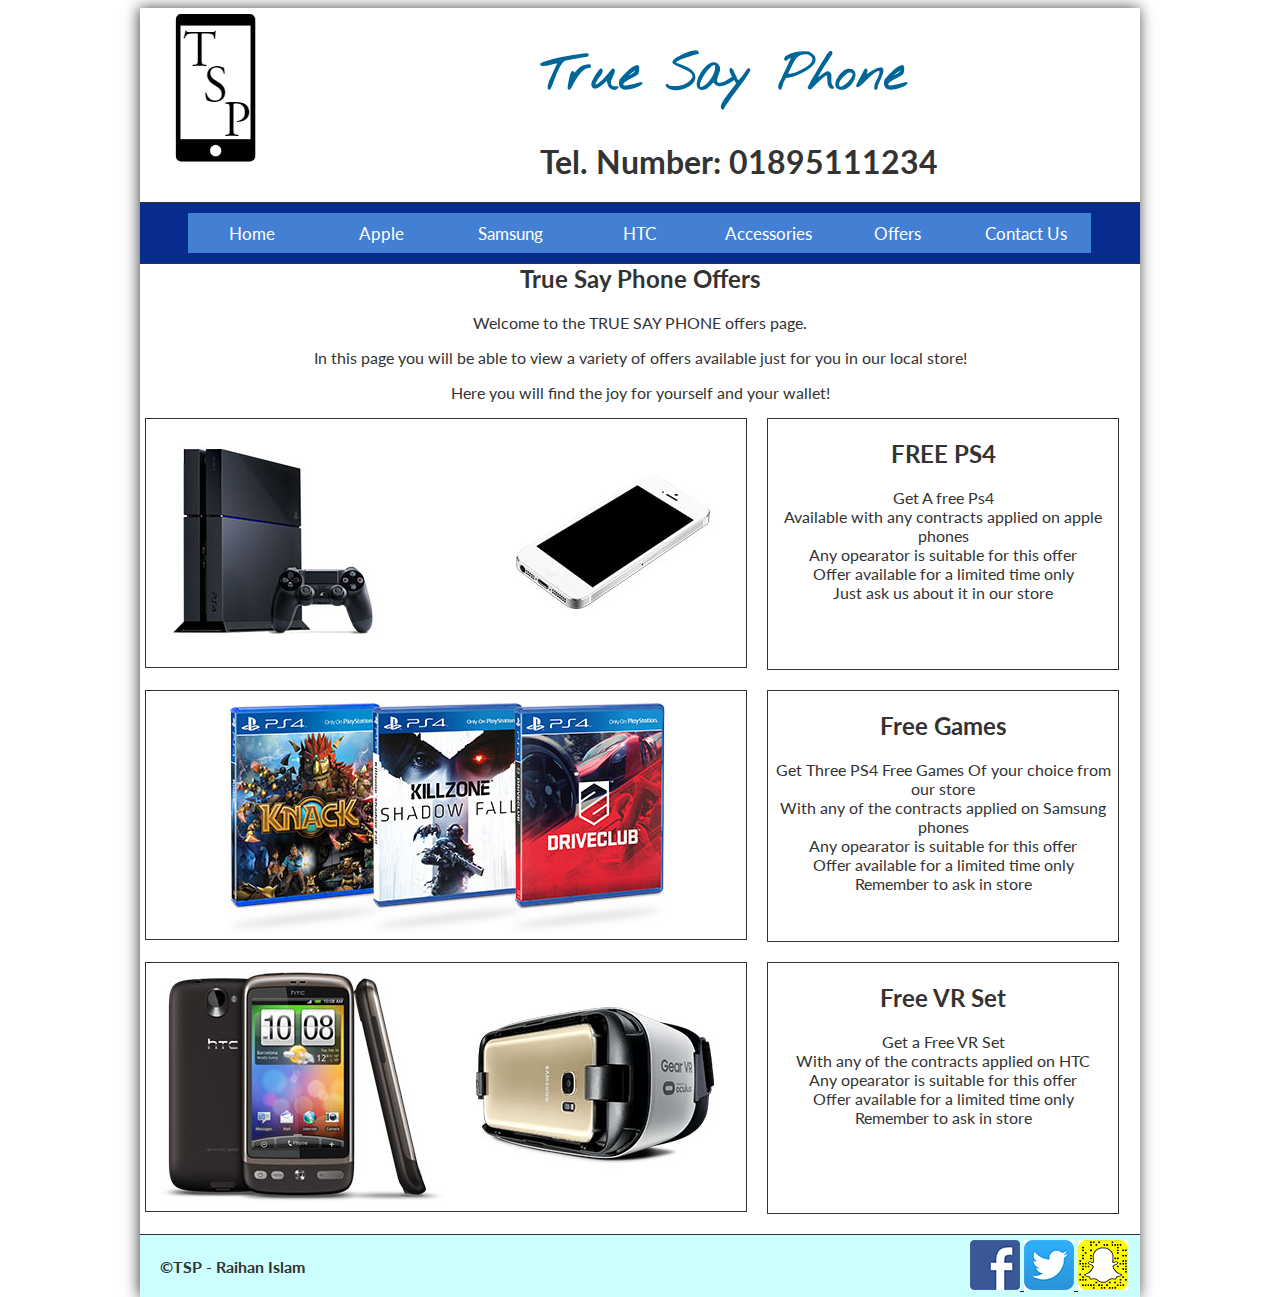
<file: offers.html>
<!DOCTYPE html>

<html>
	<head>
	
		<!--page name-->
		<title> True Say Phone - Offers </title>
		
		<!--meta-tags-->
		<meta charset="utf-8" />
		
		<!--specific page metatags-->
		<meta name="description" content="This is the page about the Apple branded phones sold in the local store">
		<meta name="keywords" content="Offer, PS4, VR, Games, Free Items">
		<meta name="author" content="Raihan Islam">		
		<!--stylesheet links-->
		<link rel="stylesheet" type="text/css" href="layout.css" />
		<link href="https://fonts.googleapis.com/css?family=Nothing+You+Could+Do|Lato" rel="stylesheet">
		<!--Import the javascript exclusively for the slideshow for the offers -->
		
	</head>
	
<body>
	<div class="body_con">
		<div id="webpage_con">
			<header>
			<!-- This section of the code defines the header of the website -->
				<div class="page_logo">
					<img alt="Logo of the shop and website" src="Assignment1_Resources/Logo_created.png" /> <!-- This image represents the logo and is place on the left side of the page -->
				</div>
					<div class="header_text_con">
					<!-- The text of the header that states the name of the website as well as the telephone number of the client -->
						<h1 class="header_text1"> True Say Phone </h1>
						<h1 class="header_text"> Tel. Number: 01895111234 </h1>
					</div>
			</header>
			
			<nav>
				<!-- Navigation of the website. They are used to lead the user to the other pages of the website -->
				<div id="nav_con">
					<!-- A table is used to structure the navigation (combined with CSS) -->
					<ul id="nav_ul">
						<li class="nav_li">
						<a class="nav_a" href="index.html"> <div class="li_text">Home</div> </a>
						</li>
						
						<li class="nav_li">
						<a class="nav_a" href="apple_phones.html"> <div class="li_text">Apple</div> </a>
						</li>
						
						<li class="nav_li">
						<a class="nav_a" href="samsung_phones.html"> <div class="li_text">Samsung</div> </a>
						</li>

						<li class="nav_li">
						<a class="nav_a" href="htc_phones.html"> <div class="li_text">HTC</div> </a>
						</li>
						
						<li class="nav_li">
						<a class="nav_a" href="accessories.html"> <div class="li_text">Accessories</div> </a>
						</li>

						<li class="nav_li">
						<a class="nav_a" href="offers.html"> <div class="li_text">Offers</div> </a>
						</li>

						<li class="nav_li">
						<a class="nav_a" href="contact_us.html"> <div class="li_text">Contact Us</div> </a>
						</li>				
					</ul>
				</div>
			</nav>
			
			<main>
				<h2 class="h2_top"> True Say Phone Offers </h2>
				
				<p class="top_text"> Welcome to the TRUE SAY PHONE offers page.</p> 
				<p class="top_text"> In this page you will be able to view a variety of offers available just for you in our local store! </p>
				<p class="top_text"> Here you will find the joy for yourself and your wallet! </p>
				
				<!--Container for single offers-->
				<div class="offer_con">
					<div class="offer_ban">
						<img alt="Smaller banner for the offer 1" src="Assignment1_Resources/offer1_smaller.jpg" />
					</div>
					
					<!--Below is the actual information of the offers-->
					<div class="offer_info">
						<h2 class="h2_top"> FREE PS4 </h2>
						<p class="spec_text"> 
							Get A free Ps4 <br/>
							Available with any contracts applied on apple phones <br/>
							Any opearator is suitable for this offer <br/>
							Offer available for a limited time only <br/>
							Just ask us about it in our store
							
						</p>
					</div>
				
				</div>
				
				<!--Container for single offers-->
				<div class="offer_con">
					<div class="offer_ban">
						<img alt="Smaller banner for the offer 2" src="Assignment1_Resources/offer2_smaller.jpg" />
					</div>
					
					<!--Below is the actual information of the offers-->
					<div class="offer_info">
						<h2 class="h2_top"> Free Games </h2>
						<p class="spec_text"> 
							Get Three PS4 Free Games Of your choice from our store<br/>
							With any of the contracts applied on Samsung phones <br/>
							Any opearator is suitable for this offer <br/>
							Offer available for a limited time only <br/>
							Remember to ask in store
							
						</p>
					</div>
				
				</div>
				
				<!--Container for single offers-->
				<div class="offer_con">
					<div class="offer_ban">
						<img alt="Smaller banner for the offer 3" src="Assignment1_Resources/offer3_smaller.jpg" />
					</div>
					
					<!--Below is the actual information of the offers-->
					<div class="offer_info">
						<h2 class="h2_top"> Free VR Set </h2>
						<p class="spec_text"> 
							Get  a  Free VR Set <br/>
							With any of the contracts applied on HTC <br/>
							Any opearator is suitable for this offer <br/>
							Offer available for a limited time only <br/>
							Remember to ask in store
						</p>
					</div>
				
				</div>

				
			</main>
	
			<footer>

		
			<div class="copyright">	
				<h4> &copy;TSP - Raihan Islam </h4>
			</div>		

			<div class="social_con">
				<a title="Go to our Facebook page" href="https://en-gb.facebook.com/">	
					<img alt="Facebook Icon" src="Assignment1_Resources/facebook.bmp" /> 
				</a>
		
				<a title="Go to our Twitter page" href="https://twitter.com/?lang=en">
					<img alt="Twitter Icon" src="Assignment1_Resources/twitter.bmp" />
				</a>
		
				<a title="Go to our Snapchat page" href="https://www.snapchat.com/">
					<img alt="Snapchat Icon" src="Assignment1_Resources/snapchat.bmp"/>
				</a>
			</div>


		

			</footer>
	</div>


</body>
</html>
</file>
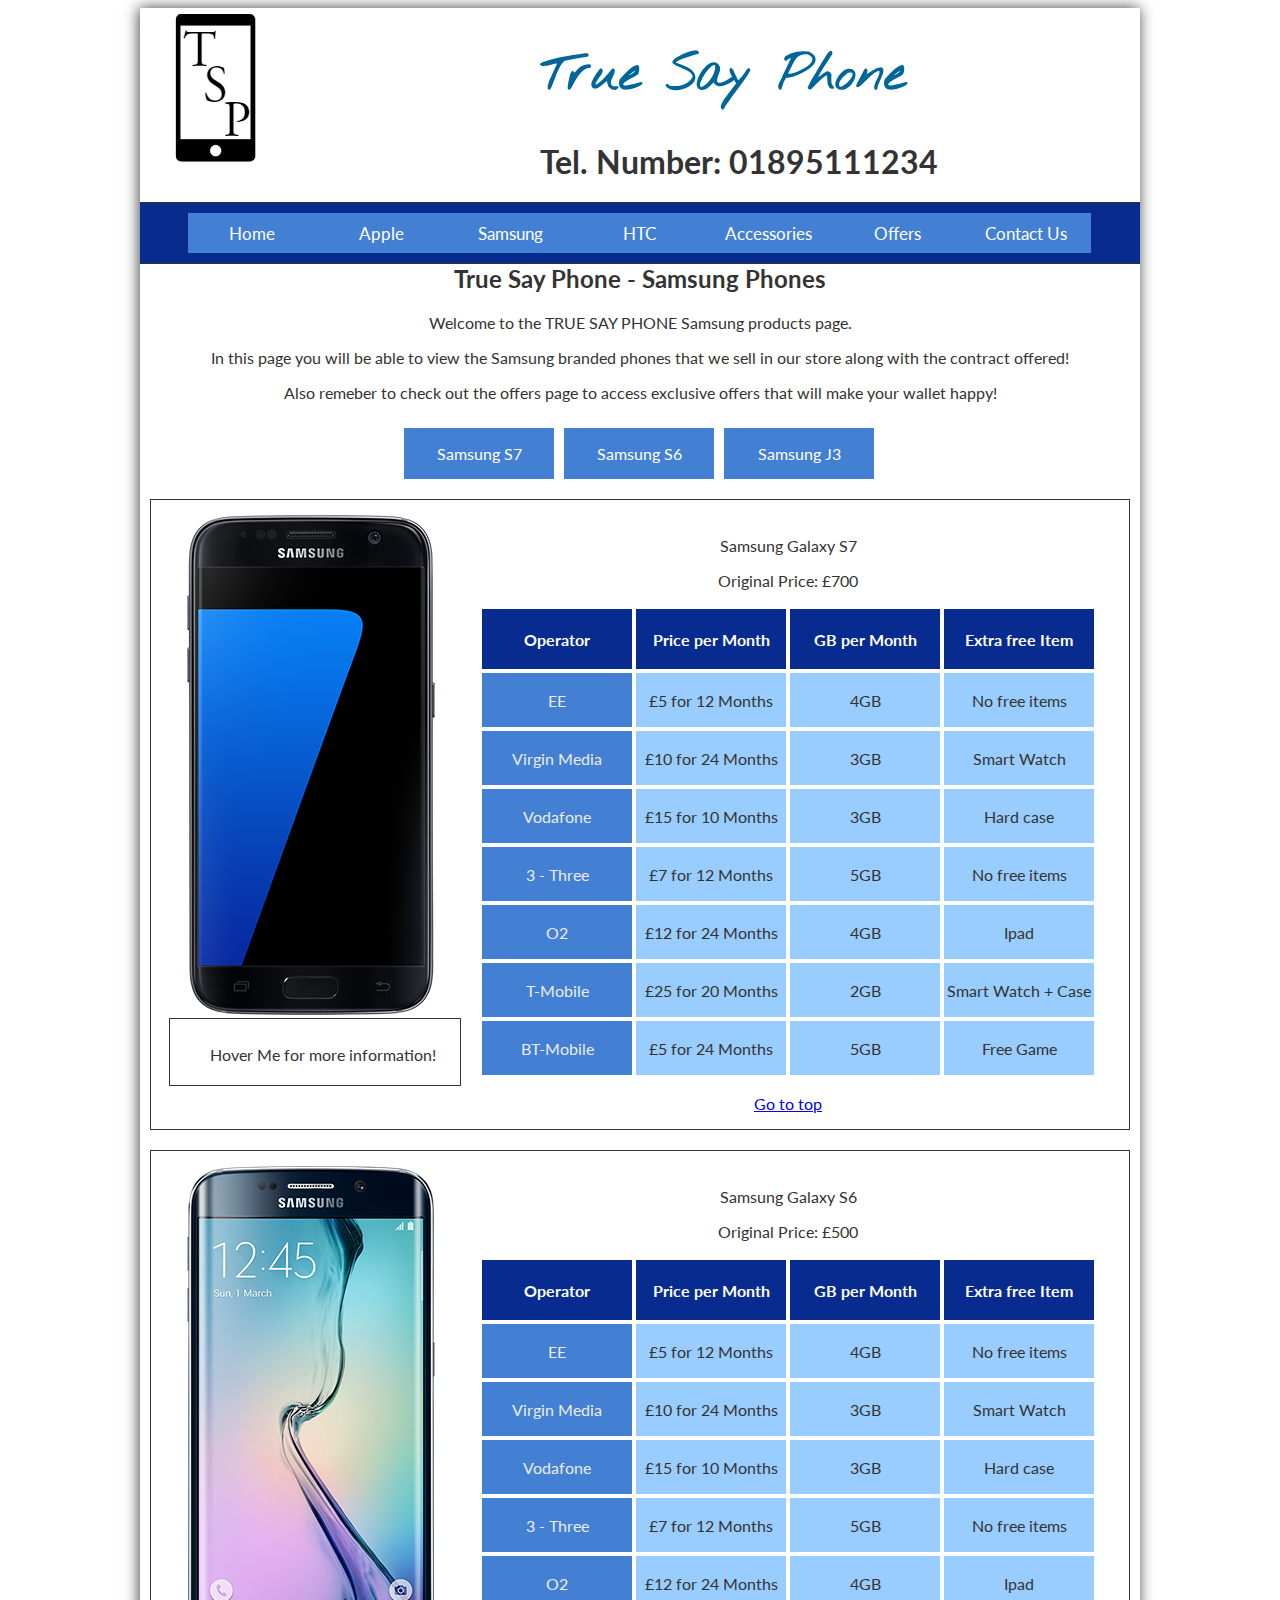
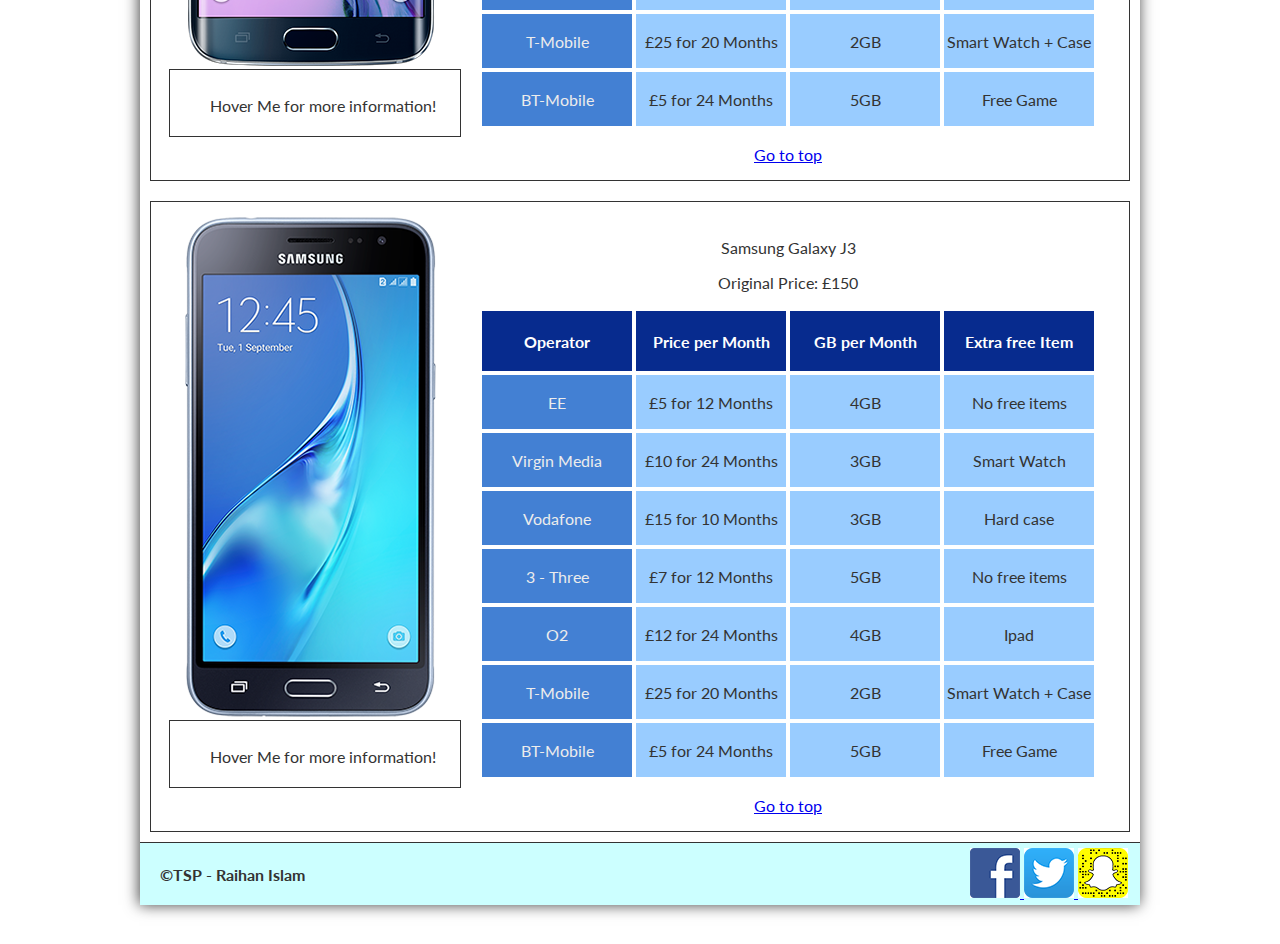
<file: samsung_phones.html>
<!DOCTYPE html>

<html>
	<head>
	
		<!--page name-->
		<title> True Say Phone - Samsung </title>
		
		<!--meta-tags-->
		<meta charset="utf-8" />
		
		<!--specific page metatags-->
		<meta name="description" content="This is the page about the Apple branded phones sold in the local store">
		<meta name="keywords" content="Samsung, Galaxy, Mobile, Operator, Contract, Free Items">
		<meta name="author" content="Raihan Islam">		
		<!--stylesheet links-->
		<link rel="stylesheet" type="text/css" href="layout.css" />
		<link href="https://fonts.googleapis.com/css?family=Nothing+You+Could+Do|Lato" rel="stylesheet">
		<!--Import the javascript exclusively for the slideshow for the offers -->
	</head>
	
<body>
	<div class="body_con">
		<div id="webpage_con">
			<header>
			<!-- This section of the code defines the header of the website -->
				<div class="page_logo">
					<img alt="Logo of the shop and website" src="Assignment1_Resources/Logo_created.png" /> <!-- This image represents the logo and is place on the left side of the page -->
				</div>
					<div class="header_text_con">
					<!-- The text of the header that states the name of the website as well as the telephone number of the client -->
						<h1 class="header_text1"> True Say Phone </h1>
						<h1 class="header_text"> Tel. Number: 01895111234 </h1>
					</div>
			</header>
			
			<nav>
				<!-- Navigation of the website. They are used to lead the user to the other pages of the website -->
				<div id="nav_con">
					<!-- A table is used to structure the navigation (combined with CSS) -->
					<ul id="nav_ul">
						<li class="nav_li">
						<a class="nav_a" href="index.html"> <div class="li_text">Home</div> </a>
						</li>
						
						<li class="nav_li">
						<a class="nav_a" href="apple_phones.html"> <div class="li_text">Apple</div> </a>
						</li>
						
						<li class="nav_li">
						<a class="nav_a" href="samsung_phones.html"> <div class="li_text">Samsung</div> </a>
						</li>

						<li class="nav_li">
						<a class="nav_a" href="htc_phones.html"> <div class="li_text">HTC</div> </a>
						</li>
						
						<li class="nav_li">
						<a class="nav_a" href="accessories.html"> <div class="li_text">Accessories</div> </a>
						</li>

						<li class="nav_li">
						<a class="nav_a" href="offers.html"> <div class="li_text">Offers</div> </a>
						</li>

						<li class="nav_li">
						<a class="nav_a" href="contact_us.html"> <div class="li_text">Contact Us</div> </a>
						</li>				
					</ul>
				</div>
			</nav>
			
			<main>
				<!--Introduction of the webpage -->
				<a id="top"> <h2 class="h2_top"> True Say Phone - Samsung Phones </h2> </a>
				
				<p class="top_text"> Welcome to the TRUE SAY PHONE Samsung products page.</p> 
				<p class="top_text"> In this page you will be able to view the Samsung branded phones that we sell in our store along with the contract offered! </p>
				<p class="top_text"> Also remeber to check out the offers page to access exclusive offers that will make your wallet happy! </p>
				
				<!--Submenu to navigate through each phone of the website -->
				<div class="page_pos">
					<a href="#s7"> 
					<div class="pos_link">
						<p class="pos_text">Samsung S7 </p>
					</div>
					</a>
					
					<a href="#s6"> 
					<div class="pos_link">
						<p class="pos_text"> Samsung S6 </p>
					</div>
					</a>
					
					<a href="#j3"> 
					<div class="pos_link">
						<p class="pos_text"> Samsung J3 </p>
					</div>
					</a>
				</div>				
				<!-- Below is the container for the whole information about the phone-->
				<div class="phone_detail">
					<div class="prod_con">
						<!--The image of the phone goes between this DIV -->
						<div class="prod_img">
							<img alt="Picture of Samsung Galaxy S7" src="Assignment1_Resources/s7_front.png" />
						</div>
						
						<!-- Between the DIV below, the specification of the phone is inserted by using <p> -->
						<div class="prod_infobox">
							<div class="prod_spec">
								<div class="tooltip"> <p class="spec_text"> Hover Me for more information! </p>
								<span class="tooltiptext">
									
									Display: SuperAMOLED, 5.1", 1440 x 2560 pixels.<br/>
									CPU: Octa-core 4x2.3 GHz Mongoose & 4x1.6 GHz Cortex-A53<br/>
									GPU: Mali-T880 MP12<br/>
									Memory: Extra card slot, internal 32/64GB, 4GB RAM<br/>
									Camera: 12MP,2160p@30FPS and 1080p@60FPS and 720p@240FPS, autofocus
									
								</span>
								</div>
							</div>
						</div>
					</div>
					
					<!-- This is the main container that will hold all the information about the phone prie as well as the contracts -->
					<div class="contract_tbl">
						<a id="s7"> <p class="spec_text"> Samsung Galaxy S7 </p> </a>
						<p class="spec_text"> Original Price: £700 </p>
						<table>
						
							<tr>
								<!--header of the table-->
								<th> 
									<div class="tbl_head"> 
										<p class="tbl_thText"> Operator </p> 
									</div> 
								</th>
								
								<th> 
									<div class="tbl_head"> 
										<p class="tbl_thText"> Price per Month </p> 
									</div> 
								</th>
								<th> 
									<div class="tbl_head"> 
										<p class="tbl_thText"> GB per Month </p> 
									</div> 
								</th>
								
								<th> 
									<div class="tbl_head"> 
										<p class="tbl_thText"> Extra free Item </p> 
									</div> 
								</th>
								
							</tr>
							<!-- The rest of the rows are generated using <tr> and the elements inside the row are generated using <td> -->
							<tr>
								<td> 
									<div class="tbl_firstcolumn">
										
										<p class="tbl_tdText">EE</p>
										
									</div>
								</td>
								
								<td> 
									<div class="tbl_othercolumns">
									
										<p class="tbl_tdText">£5 for 12 Months</p>
									
									</div>
								</td>
								
								<td> 
									<div class="tbl_othercolumns">
									
										<p class="tbl_tdText">4GB</p>
									
									</div>
								</td>
								
								<td> 
									<div class="tbl_othercolumns">
									
										<p class="tbl_tdText">No free items</p>
									
									</div>
								</td>
							</tr>
							
							<tr>
								<td> 
									<div class="tbl_firstcolumn">
										
										<p class="tbl_tdText">Virgin Media</p>
										
									</div>
								</td>
								
								<td> 
									<div class="tbl_othercolumns">
									
										<p class="tbl_tdText">£10 for 24 Months</p>
									
									</div>
								</td>
								
								<td> 
									<div class="tbl_othercolumns">
									
										<p class="tbl_tdText">3GB</p>
									
									</div>
								</td>
								
								<td> 
									<div class="tbl_othercolumns">
									
										<p class="tbl_tdText">Smart Watch</p>
									
									</div>
								</td>
							</tr>
							
							<tr>
								<td> 
									<div class="tbl_firstcolumn">
										
										<p class="tbl_tdText">Vodafone</p>
										
									</div>
								</td>
								
								<td> 
									<div class="tbl_othercolumns">
									
										<p class="tbl_tdText">£15 for 10 Months</p>
									
									</div>
								</td>
								
								<td> 
									<div class="tbl_othercolumns">
									
										<p class="tbl_tdText">3GB</p>
									
									</div>
								</td>
								
								<td> 
									<div class="tbl_othercolumns">
									
										<p class="tbl_tdText">Hard case</p>
									
									</div>
								</td>
							</tr>
							
							<tr>
								<td> 
									<div class="tbl_firstcolumn">
										
										<p class="tbl_tdText">3 - Three</p>
										
									</div>
								</td>
								
								<td> 
									<div class="tbl_othercolumns">
									
										<p class="tbl_tdText">£7 for 12 Months</p>
									
									</div>
								</td>
								
								<td> 
									<div class="tbl_othercolumns">
									
										<p class="tbl_tdText">5GB</p>
									
									</div>
								</td>
								
								<td> 
									<div class="tbl_othercolumns">
									
										<p class="tbl_tdText">No free items</p>
									
									</div>
								</td>
							</tr>
							
							<tr>
								<td> 
									<div class="tbl_firstcolumn">
										
										<p class="tbl_tdText">O2</p>
										
									</div>
								</td>
								
								<td> 
									<div class="tbl_othercolumns">
									
										<p class="tbl_tdText">£12 for 24 Months</p>
									
									</div>
								</td>
								
								<td> 
									<div class="tbl_othercolumns">
									
										<p class="tbl_tdText">4GB</p>
									
									</div>
								</td>
								
								<td> 
									<div class="tbl_othercolumns">
									
										<p class="tbl_tdText">Ipad</p>
									
									</div>
								</td>
							</tr>
							
							<tr>
								<td> 
									<div class="tbl_firstcolumn">
										
										<p class="tbl_tdText">T-Mobile</p>
										
									</div>
								</td>
								
								<td> 
									<div class="tbl_othercolumns">
									
										<p class="tbl_tdText">£25 for 20 Months</p>
									
									</div>
								</td>
								
								<td> 
									<div class="tbl_othercolumns">
									
										<p class="tbl_tdText">2GB</p>
									
									</div>
								</td>
								
								<td> 
									<div class="tbl_othercolumns">
									
										<p class="tbl_tdText">Smart Watch + Case</p>
									
									</div>
								</td>
							</tr>
							
							<tr>
								<td> 
									<div class="tbl_firstcolumn">
										
										<p class="tbl_tdText">BT-Mobile</p>
										
									</div>
								</td>
								
								<td> 
									<div class="tbl_othercolumns">
									
										<p class="tbl_tdText">£5 for 24 Months</p>
									
									</div>
								</td>
								
								<td> 
									<div class="tbl_othercolumns">
									
										<p class="tbl_tdText"> 5GB </p>
									
									</div>
								</td>
								
								<td> 
									<div class="tbl_othercolumns">
									
										<p class="tbl_tdText">Free Game</p>
									
									</div>
								</td>
							</tr>
						
						</table>
						
						<a href="#top"> <p class="spec_text"> Go to top </p> </a>
					</div>
				</div> <!-- The details about the phone are finished here, information about the other phones will be generated through the code after this section -->
				<!-- Below is the container for the whole information about the phone-->
				
				<div class="phone_detail">
					<div class="prod_con">
						<!--The image of the phone goes between this DIV -->
						<div class="prod_img">
							<img alt="Picture of galaxy S6" src="Assignment1_Resources/s6_front.png" />
						</div>
						
						<div class="prod_infobox">
							<div class="prod_spec">
								<div class="tooltip"> <p class="spec_text"> Hover Me for more information! </p>
								<span class="tooltiptext">
									
									Display: SuperAMOLED, 5.1", 1440 x 2560 pixels.<br/>
									CPU: Octa-core (4x2.1 GHz Cortex-A57 & 4x1.5 GHz Cortex-A53)<br/>
									GPU: Mali-T760MP8<br/>
									Memory: internal 32/64GB/128GB, 3GB RAM<br/>
									Camera: 16MP,2160p@30FPS and 720p@120FPS, autofocus
									
								</span>
								</div>
							</div>
						</div>
					</div>
					
					<!-- This is the main container that will hold all the information about the phone prie as well as the contracts -->
					<div class="contract_tbl">
						<a id="s6"> <p class="spec_text"> Samsung Galaxy S6 </p> </a>
						<p class="spec_text"> Original Price: £500 </p>
						<table>
						
							<tr>
								<!--header of the table-->
								<th> 
									<div class="tbl_head"> 
										<p class="tbl_thText"> Operator </p> 
									</div> 
								</th>
								
								<th> 
									<div class="tbl_head"> 
										<p class="tbl_thText"> Price per Month </p> 
									</div> 
								</th>
								<th> 
									<div class="tbl_head"> 
										<p class="tbl_thText"> GB per Month </p> 
									</div> 
								</th>
								
								<th> 
									<div class="tbl_head"> 
										<p class="tbl_thText"> Extra free Item </p> 
									</div> 
								</th>
								
							</tr>
							<!-- The rest of the rows are generated using <tr> and the elements inside the row are generated using <td> -->
							<tr>
								<td> 
									<div class="tbl_firstcolumn">
										
										<p class="tbl_tdText">EE</p>
										
									</div>
								</td>
								
								<td> 
									<div class="tbl_othercolumns">
									
										<p class="tbl_tdText">£5 for 12 Months</p>
									
									</div>
								</td>
								
								<td> 
									<div class="tbl_othercolumns">
									
										<p class="tbl_tdText">4GB</p>
									
									</div>
								</td>
								
								<td> 
									<div class="tbl_othercolumns">
									
										<p class="tbl_tdText">No free items</p>
									
									</div>
								</td>
							</tr>
							
							<tr>
								<td> 
									<div class="tbl_firstcolumn">
										
										<p class="tbl_tdText">Virgin Media</p>
										
									</div>
								</td>
								
								<td> 
									<div class="tbl_othercolumns">
									
										<p class="tbl_tdText">£10 for 24 Months</p>
									
									</div>
								</td>
								
								<td> 
									<div class="tbl_othercolumns">
									
										<p class="tbl_tdText">3GB</p>
									
									</div>
								</td>
								
								<td> 
									<div class="tbl_othercolumns">
									
										<p class="tbl_tdText">Smart Watch</p>
									
									</div>
								</td>
							</tr>
							
							<tr>
								<td> 
									<div class="tbl_firstcolumn">
										
										<p class="tbl_tdText">Vodafone</p>
										
									</div>
								</td>
								
								<td> 
									<div class="tbl_othercolumns">
									
										<p class="tbl_tdText">£15 for 10 Months</p>
									
									</div>
								</td>
								
								<td> 
									<div class="tbl_othercolumns">
									
										<p class="tbl_tdText">3GB</p>
									
									</div>
								</td>
								
								<td> 
									<div class="tbl_othercolumns">
									
										<p class="tbl_tdText">Hard case</p>
									
									</div>
								</td>
							</tr>
							
							<tr>
								<td> 
									<div class="tbl_firstcolumn">
										
										<p class="tbl_tdText">3 - Three</p>
										
									</div>
								</td>
								
								<td> 
									<div class="tbl_othercolumns">
									
										<p class="tbl_tdText">£7 for 12 Months</p>
									
									</div>
								</td>
								
								<td> 
									<div class="tbl_othercolumns">
									
										<p class="tbl_tdText">5GB</p>
									
									</div>
								</td>
								
								<td> 
									<div class="tbl_othercolumns">
									
										<p class="tbl_tdText">No free items</p>
									
									</div>
								</td>
							</tr>
							
							<tr>
								<td> 
									<div class="tbl_firstcolumn">
										
										<p class="tbl_tdText">O2</p>
										
									</div>
								</td>
								
								<td> 
									<div class="tbl_othercolumns">
									
										<p class="tbl_tdText">£12 for 24 Months</p>
									
									</div>
								</td>
								
								<td> 
									<div class="tbl_othercolumns">
									
										<p class="tbl_tdText">4GB</p>
									
									</div>
								</td>
								
								<td> 
									<div class="tbl_othercolumns">
									
										<p class="tbl_tdText">Ipad</p>
									
									</div>
								</td>
							</tr>
							
							<tr>
								<td> 
									<div class="tbl_firstcolumn">
										
										<p class="tbl_tdText">T-Mobile</p>
										
									</div>
								</td>
								
								<td> 
									<div class="tbl_othercolumns">
									
										<p class="tbl_tdText">£25 for 20 Months</p>
									
									</div>
								</td>
								
								<td> 
									<div class="tbl_othercolumns">
									
										<p class="tbl_tdText">2GB</p>
									
									</div>
								</td>
								
								<td> 
									<div class="tbl_othercolumns">
									
										<p class="tbl_tdText">Smart Watch + Case</p>
									
									</div>
								</td>
							</tr>
							
							<tr>
								<td> 
									<div class="tbl_firstcolumn">
										
										<p class="tbl_tdText">BT-Mobile</p>
										
									</div>
								</td>
								
								<td> 
									<div class="tbl_othercolumns">
									
										<p class="tbl_tdText">£5 for 24 Months</p>
									
									</div>
								</td>
								
								<td> 
									<div class="tbl_othercolumns">
									
										<p class="tbl_tdText"> 5GB </p>
									
									</div>
								</td>
								
								<td> 
									<div class="tbl_othercolumns">
									
										<p class="tbl_tdText">Free Game</p>
									
									</div>
								</td>
							</tr>
						
						</table>
						
						<a href="#top"> <p class="spec_text"> Go to top </p> </a>
					</div>
				</div> <!-- The details about the phone are finished here, information about the other phones will be generated through the code after this section -->
				<!-- Below is the container for the whole information about the phone-->
				
				<div class="phone_detail">
					<div class="prod_con">
						<!--The image of the phone goes between this DIV -->
						<div class="prod_img">
							<img alt="Picture of Galaxy J3" src="Assignment1_Resources/j3_front.png" />
						</div>
						
						<!-- Between the DIV below, the specification of the phone is inserted by using <p> -->
						<div class="prod_infobox">
							<div class="prod_spec">
								<div class="tooltip"> <p class="spec_text"> Hover Me for more information! </p>
								<span class="tooltiptext">
									
									Display: SuperAMOLED, 5.2", 720 x 1280 pixels.<br/>
									CPU: Quad-core 1.5 GHz Cortex-A7<br/>
									GPU: Mali-400<br/>
									Memory: Extra card slot, internal 8/16GB, 4GB RAM<br/>
									Camera: 8MP,1080p@30FPS and 720p@30FPS, autofocus
									
								</span>
								</div>
							</div>
						</div>
					</div>
					
					<!-- This is the main container that will hold all the information about the phone prie as well as the contracts -->
					<div class="contract_tbl">
						<a id="j3"> <p class="spec_text"> Samsung Galaxy J3 </p> </a>
						<p class="spec_text"> Original Price: £150 </p>
						<table>
						
							<tr>
								<!--header of the table-->
								<th> 
									<div class="tbl_head"> 
										<p class="tbl_thText"> Operator </p> 
									</div> 
								</th>
								
								<th> 
									<div class="tbl_head"> 
										<p class="tbl_thText"> Price per Month </p> 
									</div> 
								</th>
								<th> 
									<div class="tbl_head"> 
										<p class="tbl_thText"> GB per Month </p> 
									</div> 
								</th>
								
								<th> 
									<div class="tbl_head"> 
										<p class="tbl_thText"> Extra free Item </p> 
									</div> 
								</th>
								
							</tr>
							<!-- The rest of the rows are generated using <tr> and the elements inside the row are generated using <td> -->
							<tr>
								<td> 
									<div class="tbl_firstcolumn">
										
										<p class="tbl_tdText">EE</p>
										
									</div>
								</td>
								
								<td> 
									<div class="tbl_othercolumns">
									
										<p class="tbl_tdText">£5 for 12 Months</p>
									
									</div>
								</td>
								
								<td> 
									<div class="tbl_othercolumns">
									
										<p class="tbl_tdText">4GB</p>
									
									</div>
								</td>
								
								<td> 
									<div class="tbl_othercolumns">
									
										<p class="tbl_tdText">No free items</p>
									
									</div>
								</td>
							</tr>
							
							<tr>
								<td> 
									<div class="tbl_firstcolumn">
										
										<p class="tbl_tdText">Virgin Media</p>
										
									</div>
								</td>
								
								<td> 
									<div class="tbl_othercolumns">
									
										<p class="tbl_tdText">£10 for 24 Months</p>
									
									</div>
								</td>
								
								<td> 
									<div class="tbl_othercolumns">
									
										<p class="tbl_tdText">3GB</p>
									
									</div>
								</td>
								
								<td> 
									<div class="tbl_othercolumns">
									
										<p class="tbl_tdText">Smart Watch</p>
									
									</div>
								</td>
							</tr>
							
							<tr>
								<td> 
									<div class="tbl_firstcolumn">
										
										<p class="tbl_tdText">Vodafone</p>
										
									</div>
								</td>
								
								<td> 
									<div class="tbl_othercolumns">
									
										<p class="tbl_tdText">£15 for 10 Months</p>
									
									</div>
								</td>
								
								<td> 
									<div class="tbl_othercolumns">
									
										<p class="tbl_tdText">3GB</p>
									
									</div>
								</td>
								
								<td> 
									<div class="tbl_othercolumns">
									
										<p class="tbl_tdText">Hard case</p>
									
									</div>
								</td>
							</tr>
							
							<tr>
								<td> 
									<div class="tbl_firstcolumn">
										
										<p class="tbl_tdText">3 - Three</p>
										
									</div>
								</td>
								
								<td> 
									<div class="tbl_othercolumns">
									
										<p class="tbl_tdText">£7 for 12 Months</p>
									
									</div>
								</td>
								
								<td> 
									<div class="tbl_othercolumns">
									
										<p class="tbl_tdText">5GB</p>
									
									</div>
								</td>
								
								<td> 
									<div class="tbl_othercolumns">
									
										<p class="tbl_tdText">No free items</p>
									
									</div>
								</td>
							</tr>
							
							<tr>
								<td> 
									<div class="tbl_firstcolumn">
										
										<p class="tbl_tdText">O2</p>
										
									</div>
								</td>
								
								<td> 
									<div class="tbl_othercolumns">
									
										<p class="tbl_tdText">£12 for 24 Months</p>
									
									</div>
								</td>
								
								<td> 
									<div class="tbl_othercolumns">
									
										<p class="tbl_tdText">4GB</p>
									
									</div>
								</td>
								
								<td> 
									<div class="tbl_othercolumns">
									
										<p class="tbl_tdText">Ipad</p>
									
									</div>
								</td>
							</tr>
							
							<tr>
								<td> 
									<div class="tbl_firstcolumn">
										
										<p class="tbl_tdText">T-Mobile</p>
										
									</div>
								</td>
								
								<td> 
									<div class="tbl_othercolumns">
									
										<p class="tbl_tdText">£25 for 20 Months</p>
									
									</div>
								</td>
								
								<td> 
									<div class="tbl_othercolumns">
									
										<p class="tbl_tdText">2GB</p>
									
									</div>
								</td>
								
								<td> 
									<div class="tbl_othercolumns">
									
										<p class="tbl_tdText">Smart Watch + Case</p>
									
									</div>
								</td>
							</tr>
							
							<tr>
								<td> 
									<div class="tbl_firstcolumn">
										
										<p class="tbl_tdText">BT-Mobile</p>
										
									</div>
								</td>
								
								<td> 
									<div class="tbl_othercolumns">
									
										<p class="tbl_tdText">£5 for 24 Months</p>
									
									</div>
								</td>
								
								<td> 
									<div class="tbl_othercolumns">
									
										<p class="tbl_tdText"> 5GB </p>
									
									</div>
								</td>
								
								<td> 
									<div class="tbl_othercolumns">
									
										<p class="tbl_tdText">Free Game</p>
									
									</div>
								</td>
							</tr>
						
						</table>
						
						<a href="#top"> <p class="spec_text"> Go to top </p> </a>
					</div>
				</div> <!-- The details about the phone are finished here, information about the other phones will be generated through the code after this section -->
				<!-- Below is the container for the whole information about the phone-->
				
		

			</main>
	
			<footer>
		
			<div class="copyright">	
				<h4> &copy;TSP - Raihan Islam </h4>
			</div>		

			<div class="social_con">
				<a title="Go to our Facebook page" href="https://en-gb.facebook.com/">	
					<img alt="Facebook Icon" src="Assignment1_Resources/facebook.bmp" /> 
				</a>
		
				<a title="Go to our Twitter page" href="https://twitter.com/?lang=en">
					<img alt="Twitter Icon" src="Assignment1_Resources/twitter.bmp" />
				</a>
		
				<a title="Go to our Snapchat page" href="https://www.snapchat.com/">
					<img alt="Snapchat Icon" src="Assignment1_Resources/snapchat.bmp"/>
				</a>
			</div>

			</footer>
		</div>	
	</div>

</body>
</html>
</file>
<file: layout.css>
/* Layout Stylesheet of True Say Phone Website */
/* The page's body style */
body{

	//background-color: #BFBFBF;
	color: #333333;
	font-family: 'Lato', sans-serif;
}



/*The reason why I made another con for the page is because it allowed me to center the page */
.body_con{
	width:1000px;
	margin: 0 auto;
}

#webpage_con{
	width:100%;
	//border: 1px solid;
	
	-webkit-box-shadow: -1px 0px 14px 0px rgba(0,0,0,0.75);/*Code for shadow*/
	-moz-box-shadow: -1px 0px 14px 0px rgba(0,0,0,0.75);/*Code for shadow*/
	box-shadow: -1px 0px 14px 0px rgba(0,0,0,0.75);/*Code for shadow*/
	
	float: left;
	display: inline;
	background-color: #fff;
	
}

main {
	background-color: #fff;
	margin-top: 10px;
	margin-bottom: 10px;
}



/*Elements on the header of the website */
header {
	padding: 0;
	margin: 0;
	width: 100%;
	float: left;
	display: inline;
	background: #fff;
	border-bottom: 1px solid;
}

/*container of the logo*/
.page_logo{
	margin-top: 5px;
	margin-bottom: 5px;
	width:400px;
	float: left;
	display: inline;
	
}

/*Properties for the text in the header (The TSP Title)*/
.header_text1{
	font-family: 'Nothing You Could Do', cursive;
	color:#006699;
	font-size: 50px;
}




/*Style of the navigation of the website*/
nav {
	width: 100%;
	border-bottom: 1px solid;
	background: #072b8e;
	float: left;
	display: inline;
}

#nav_con{
	width: 903px;
	float:left;
	display: inline;
	margin-left: 47.5px;
	margin-top:10px;
	margin-bottom:10px;
}
#nav_ul{
	margin:0px;
	padding:0px;
	
}
/*Properties for the navigation*/
.nav_li{
	width: 129px;
	height: 40px;
	background: #4380D3;
	list-style-type: none;
	float: left;
	display: inline;
	text-align: center;
}

.nav_a{
	text-decoration: none;
	color: #fff;
	font-size: 17px;
	height: 100%;
	width: 100%;
	display: block;
}

.li_text{
	position: relative;
	top: 50%;
	transform: translateY(-50%);
}
/*Changes properties on hover*/
.nav_li:hover{
	background: #fff;
}

.nav_a:hover{
	color: #072b8e
}
/*CSS style for introductiory text on top of every page */
.h2_top{
	text-align: center;
}

.top_text{
	text-align: center;
}


/*CSS used on the homepage only*/
/* Style and structure of the main section of the homepage */

/*Container of the page hyperlink*/
.page_con{
	width:299px;
	height: 320px;
	margin:16.5px;
	display:inline;
	float:left;
}

.pagelink_img{
	position: relative;
	width: 100%;
}

.image{
	text-decoration: none;
	display: block;
	width: 100%;
	height: auto;
	border: 1px dotted #8C8C8C;
	list-style-type: none;
	
}

/*Overlay that appears when hovering on the page hyperlink*/
.overlay{
	position: absolute;
	bottom: 100%;
	left: 0;
	right: 0;
	background-color: #008CBA;
	overflow: hidden;
	width: 100%;
	height:0;
	transition: .5s ease;
}

/*Text in the overlay*/
.eff_text{
	color: #fff;
	font-size: 20px;
	position: absolute;
	overflow: hidden;
	top: 50%;
	left: 50%;
	transform: translate(-50%, -50%);
	-ms-transform: translate(-50%, -50%);
	text-align: center;
	font-family: Georgia, serif;
}
/*This triggers the overlay when mouse is hovered*/
.pagelink_img:hover .overlay{
	bottom: 0;
	height: 100%;
}

.page_text{
	text-align:center;
	font-size: 20px;
}

/*CSS of the slideshow on the homepage*/
/*CSS for the slideshow taken from: https://codepen.io/gabrieleromanato/pen/dImly */
.slide_con{
	width: 790px;
	display:inline;
	float:left;
	margin-left: 104px;
	margin-bottom: 20px;
}

.slide_background{
	width:100%;
	background-color: #fff;
}

.slider {
	width: 100%;
	margin: 2em auto;
	display: inline;
	
}

.slider-wrapper {
	width: 100%;
	height: 245px;
	position: relative;
	
}

.slide {
	float: left;
	position: absolute;
	width: 100%;
	height: 100%;
	opacity: 0;
	transition: opacity 3s linear;
	
}

.slider-wrapper > .slide:first-child {
	opacity: 1;
}

/*-------------------------------------------------------------------------*/






/*@@CSS used on the product pages only@@*/
/*Style of the product boxes and information as well as the tables for the contracts*/

/*CSS for the hyperlinks that will direct to a certain part of the website*/
/*classes with "pos" applies properties to the submenu of the pages*/ 
.page_pos{
	width: 480px;
	float: left;
	display: inline;
	margin-top: 5px;
	margin-bottom: 5px;
	margin-left: 259px;
}

.pos_link{
	width: 150px;
	float: left;
	display: inline;
	background: #4380D3;
	margin: 5px;
	
}

.pos_text{
	text-align: center;
	color: #fff;
}

/*Container of all details of the phone*/
.phone_detail{
	width: 978px;
	border:1px solid;
	float:left;
	display:inline;
	margin: 10px;

}

.prod_con{
	width: 308px;
	margin-left: 9px;
	margin:10px;
	float: left;
	display: inline;
}

.prod_img{
	width:100%;
	float: left;
	display:inline;
	margin-top: 5px;
}

/*CSS for the specification of the phones*/
.prod_infobox{
	width:290px;
	margin-left: 7.5px;
	border:1px solid;
	display: inline;
	float: left;
	
}

.prod_spec{
	float: left;
	display: inline;
	width: 280px;
	margin: 5px;
}

.spec_text{
	text-align: center;
}

/*Tooltip to trigger the specification of the phone when the mouse is hovered in a specific area*/
.tooltip {
    position: relative;
    display: inline-block;
    margin-left: 35px;
	margin-top: 5px;
}

.tooltip .tooltiptext {
    visibility: hidden;
    width: 270px;
    background-color: #072b8e;
    color: #fff;
    text-align: center;
    border-radius: 6px;
    padding: 5px 0;

    /* Position the tooltip */
    position: absolute;
    z-index: 1;
}


.tooltip:hover .tooltiptext {
    visibility: visible;
}
/*Styling for the header of the table in the product page*/
.tbl_head{
	width: 150px;
	height: 50px;
	padding: 5px 0;
	background-color: #072b8e;
}

.tbl_thText{
	color: #fff;
}
/*-------------------------------------------------------*/

/*Styling for the rest of the rows and columns of the table*/
.contract_tbl{
	float:left;
	display: inline;
	margin-top: 20px;
}
.tbl_firstcolumn{
	width: 150px;
	height: 50px;
	padding: 2px 0;
	background: #4380D3;
	color: #ECECEC;

}

.tbl_tdText{
	text-align: center;
}

.tbl_othercolumns{
	height: 50px;
	padding: 2px 0;
	background-color: #99CCFF
	

}
/*Accessory Styling */
.acc_brand{
	width: 100%;
	float:left;
	display: inline;
}

.acc_con{
	width:308px;
	float: left;
	display:inline;
	border: 1px solid;
	margin-left: 18px;
	margin-top: 5px;
	margin-bottom: 20px;
}

.acc_img{
	float: left;
	display:inline;
}

.acc_infobox{
	width: 290px;
	float: left;
	display: inline;
	border: 1px solid;
	margin: 8px;
}
.acc_head{
	margin-left: 18px;
}

.acc_info{
	text-align: center;
}
/*@@@@@@@@@@@@@@@@@@@@@@@@@@@@@@@@@@@@@@@@@@@@@@@@@@@@@@@@@@@@@@@@@@@@@@@@@@@@@@@*/

/*@@CSS Layout for the offers @@*/
/*Styling for the offers informatin*/
.offer_con{
	width:100%;
	float: left;
	display: inline;
}

.offer_ban{
	border: 1px solid;
	width:600px;
	float: left;
	display: inline;
	margin-left: 5px;
	margin-bottom:20px;
}

.offer_info{
	width:350px;
	height: 250px;
	float: left;
	display: inline;
	border: 1px solid;
	margin-left: 20px;
	margin-bottom:20px;
}


/*@@CSS Layout used only on the contact us page@@*/
/*@@Styling for the feedback form@@*/
/*container for both the feedback and the address*/
.contact_con{
	width:477px;
	height: 520px;
	float: left;
	display: inline;
	border: 1px solid;
	margin: 10px;
	
}

.feedback_tbl{
	margin-top: 70px;
	margin-left: 25px;
}

.address_con{
	margin-left: 37px;
	width: 400px;
	border: 1px solid;
	background-color: #6A96D3;
}

.map_con{
	margin-left:38px;
	margin-top: 10px;
	margin-bottom: 10px;
}

.text_address{
	text-align: center;
	color: #fff;
}

/*Properties for the actual fields of the form*/
input {
	width: 300px;
	height: 40px;
}

textarea{
	width: 300px;
}

/*@@@@@@@@@@@@@@@@@@@@@@@@@@@@@@@@@@@@@@@@@@@@@@@@@@@*/

/*@@Footer of the website@@*/
footer{
	width: 100%;
	background: #ccffff;
	float: left;
	display: inline;
	border-top: 1px solid;
}


.social_con{
	float: left;
	display: inline;
	margin-left:510px;
	margin-top: 5px;
}

.copyright{
	float: left;
	display: inline;
	width:300px;
	margin-left:20px;
}
/*@@@@@@@@@@@@@@@@@@@@@@@@@@@@@@@@@@@@@@@@@@@@@@@@@@@@@@@@@@@@@@@@@@@@@@@@@@@@@@@@@@@@@@@@*/
</file>
